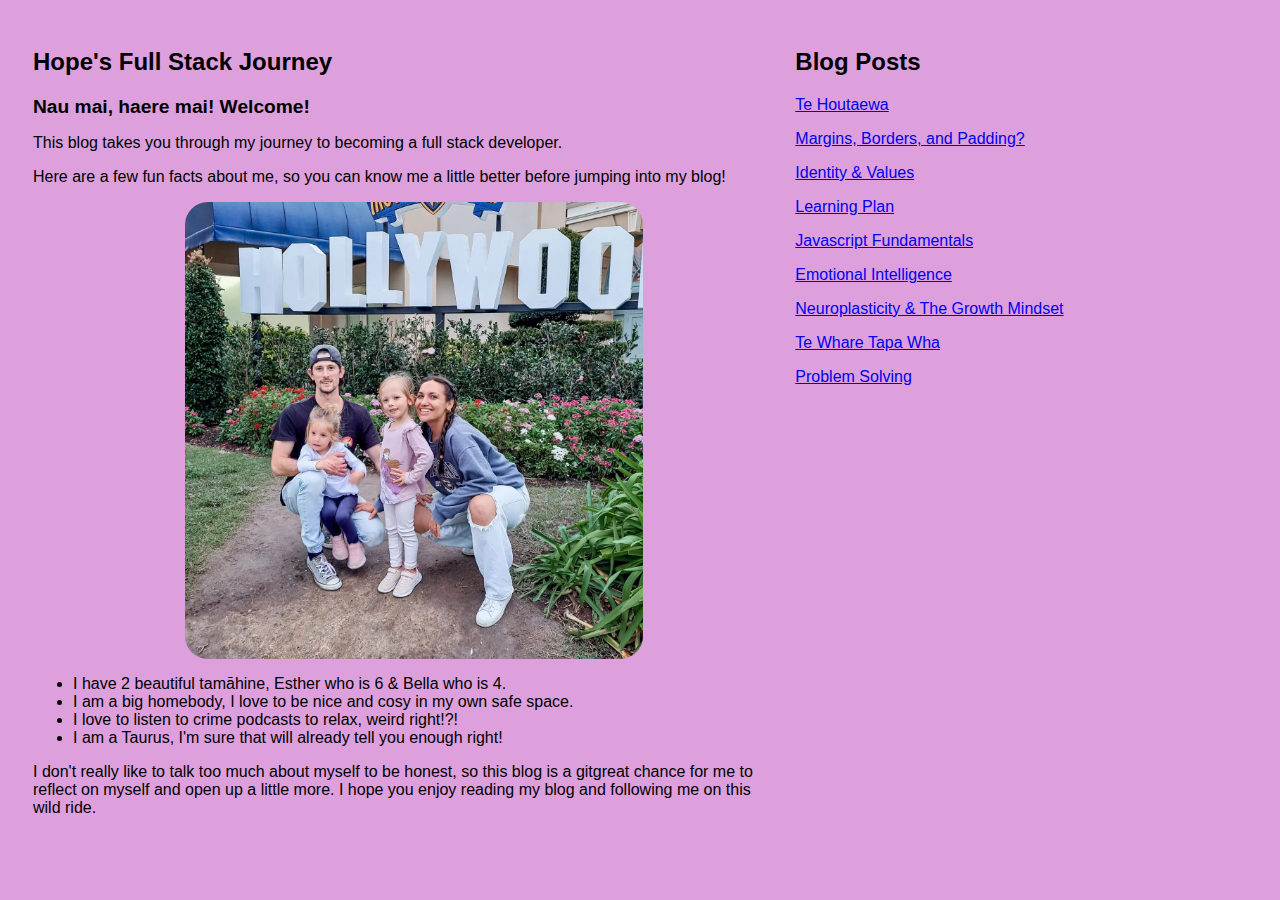
<file: index.html>
<!DOCTYPE html>
<html lang="en">
    <head>
        <meta charset="UTF-8">
        <meta name="viewport" content="width=device-width, initial-scale=1.0">
        <link href="../styles/main.css" rel="stylesheet" type="text/css">
        <title>Hope's Blog</title>
    </head>
    <link rel="stylesheet" href="styles/main.css">
<div class="row">
  <div class="column left">
    <h2>Hope's Full Stack Journey</h2>
    <body id="welcome-text">
    <h1>Nau mai, haere mai! Welcome!</h1> 
    <p>This blog takes you through my journey to becoming a full stack developer.</p>
    <p>Here are a few fun facts about me, so you can know me a little better before jumping into my blog!</p>
      <img class="center" id="familyphoto" src="images/whanau.jpg.jpg"  alt="Family Photo">
    <ul>
  <li>I have 2 beautiful tamāhine, Esther who is 6 & Bella who is 4.</li>
  <li>I am a big homebody, I love to be nice and cosy in my own safe space.</li>
  <li>I love to listen to crime podcasts to relax, weird right!?!</li>
  <li>I am a Taurus, I'm sure that will already tell you enough right!</li>
    </ul>
<p>I don't really like to talk too much about myself to be honest, 
  so this blog is a gitgreat chance for me to reflect on myself and open up a little more.
I hope you enjoy reading my blog and following me on this wild ride.</p>
  </body>
  </div>

  <div class="column right">
<h2>Blog Posts</h2>
  <p>
  <a href="blog/te-houtaewa-template.html"> Te Houtaewa </a>
  </p>
  <p>
  <a href="blog/html--css.html">Margins, Borders, and Padding?</a>
</p>
<p>
  <a href="blog/identity-values.html">Identity & Values</a>
</p>
<p>
  <a href="blog/learning-plan.html">Learning Plan</a>
</p>
<p>
  <a href="blog/js-fundamentals.html">Javascript Fundamentals</a>
 </p>
 <p>
  <a href="blog/emotional-intelligence.html">Emotional Intelligence</a>
 </p>
 <p>
  <a href="blog/neuroplasticity.html">Neuroplasticity & The Growth Mindset</a>
 </p>

 <p>
  <a href="blog/te-whare-tapa-wha.html">Te Whare Tapa Wha</a>
 </p>

 <p>
  <a href="blog/problem-solving.html">Problem Solving</a>
 </p>
</div>
</div>

<footer></footer>
</html>
</file>
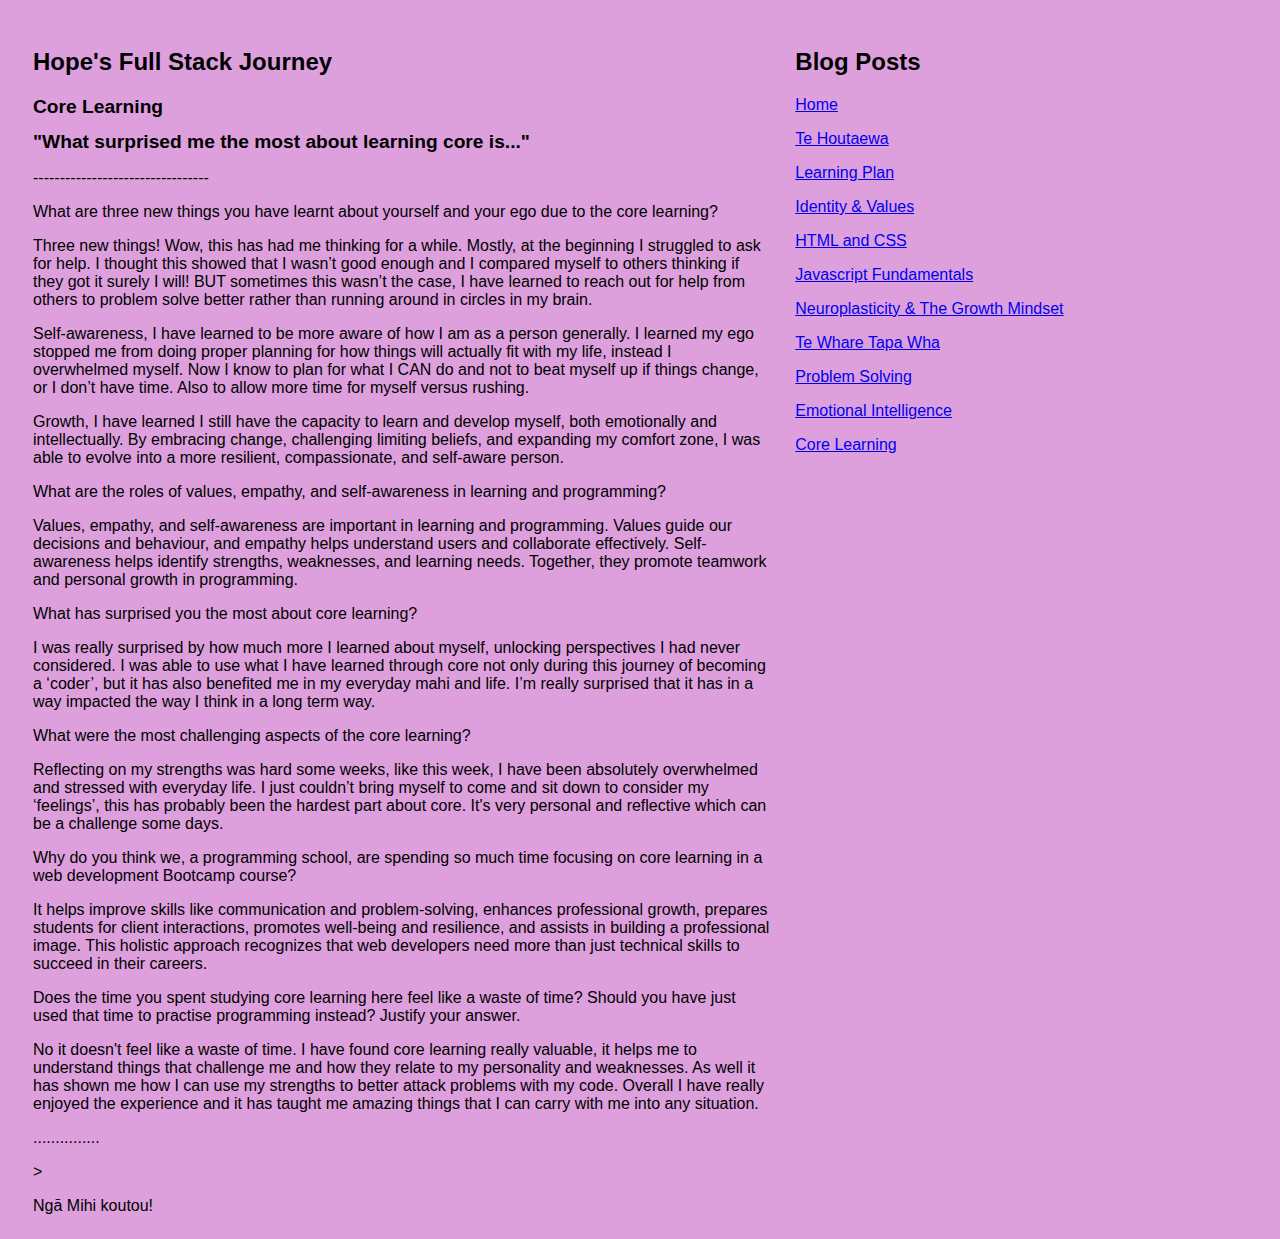
<file: blog/core-learning.html>
<!DOCTYPE html>
<html lang="en">
    <head>
        <meta charset="UTF-8">
        <meta name="viewport" content="width=device-width, initial-scale=1.0">
        <link href="../styles/main.css" rel="stylesheet" type="text/css">
        <title>Core Learning</title>
    </head>
<div class="row">
  <div class="column left">
    <h2>Hope's Full Stack Journey</h2>
    </head>
    <body id="welcome-text">
    <h1>Core Learning</h1> 
    <h1>"What surprised me the most about learning core is..."</h1>
    <p>---------------------------------</p>
    <p>What are three new things you have learnt about yourself and your ego due to the core learning?
    </p>
    <p>Three new things! Wow, this has had me thinking for a while. Mostly, at the beginning I struggled to ask for help. I thought this showed that I wasn’t good enough and I compared myself to others thinking if they got it surely I will! BUT sometimes this wasn’t the case, I have learned to reach out for help from others to problem solve better rather than running around in circles in my brain.
    </p>
    <p>Self-awareness, I have learned to be more aware of how I am as a person generally. I learned my ego stopped me from doing proper planning for how things will actually fit with my life, instead I overwhelmed myself. Now I know to plan for what I CAN do and not to beat myself up if things change, or I don’t have time. Also to allow more time for myself versus rushing.</p>
    <p>Growth, I have learned I still have the capacity to learn and develop myself, both emotionally and intellectually. By embracing change, challenging limiting beliefs, and expanding my comfort zone, I was able to evolve into a more resilient, compassionate, and self-aware person.
    </p>
    <p>What are the roles of values, empathy, and self-awareness in learning and programming?</p>
    <p>Values, empathy, and self-awareness are important in learning and programming. Values guide our decisions and behaviour, and empathy helps understand users and collaborate effectively. Self-awareness helps identify strengths, weaknesses, and learning needs. Together, they promote teamwork and personal growth in programming.
    </p>
      <p>What has surprised you the most about core learning?</p>
      <p>I was really surprised by how much more I learned about myself, unlocking perspectives I had never considered. I was able to use what I have learned through core not only during this journey of becoming a ‘coder’, but it has also benefited me in my everyday mahi and life. I’m really surprised that it has in a way impacted the way I think in a long term way.</p>
  <p>What were the most challenging aspects of the core learning?</p>
  <p>Reflecting on my strengths was hard some weeks, like this week, I have been absolutely overwhelmed and stressed with everyday life. I just couldn’t bring myself to come and sit down to consider my ‘feelings’, this has probably been the hardest part about core. It's very personal and reflective which can be a challenge some days.</p>
  <p>Why do you think we, a programming school, are spending so much time focusing on core learning in a web development Bootcamp course?</p>
  <p>It helps improve skills like communication and problem-solving, enhances professional growth, prepares students for client interactions, promotes well-being and resilience, and assists in building a professional image. This holistic approach recognizes that web developers need more than just technical skills to succeed in their careers.</p>
  <p>Does the time you spent studying core learning here feel like a waste of time? Should you have just used that time to practise programming instead? Justify your answer.</p>
  <p>No it doesn't feel like a waste of time. I have found core learning really valuable, it helps me to understand things that challenge me and how they relate to my personality and weaknesses. As well it has shown me how I can use my strengths to better attack problems with my code. Overall I have really enjoyed the experience and it has taught me amazing things that I can carry with me into any situation.</p>
  <p>...............</p>> 
  <p>
    
  </p>


<p>Ngā Mihi koutou!</p>

  </div>

  <div class="column right">
<h2>Blog Posts</h2>
  <p>
      <a href="../index.html"> Home </a>
  </p>
  <p>
      <a href="te-houtaewa-template.html"> Te Houtaewa </a>
    </p>
    <p>
      <a href="learning-plan.html">Learning Plan</a>
    </p>
   <p>
    <a href="identity-values.html">Identity & Values</a>
   </p>
   <p>
    <a href="html--css.html">HTML and CSS</a>
   </p>
   <p>
    <a href="js-fundamentals.html">Javascript Fundamentals</a>
   </p>
   <p>
    <a href="neuroplasticity.html">Neuroplasticity & The Growth Mindset</a>
   </p>
   <p>
    <a href="te-whare-tapa-wha.html">Te Whare Tapa Wha</a>
   </p>

   <p>
    <a href="problem-solving.html">Problem Solving</a>
   </p>

   <p>
    <a href="emotional-intelligence.html">Emotional Intelligence</a>
   </p>
   <p>
    <a href="git-commands.html">Core Learning</a>
   </p>
</div>
</body>
</html>

<footer></footer>
</html>
</file>
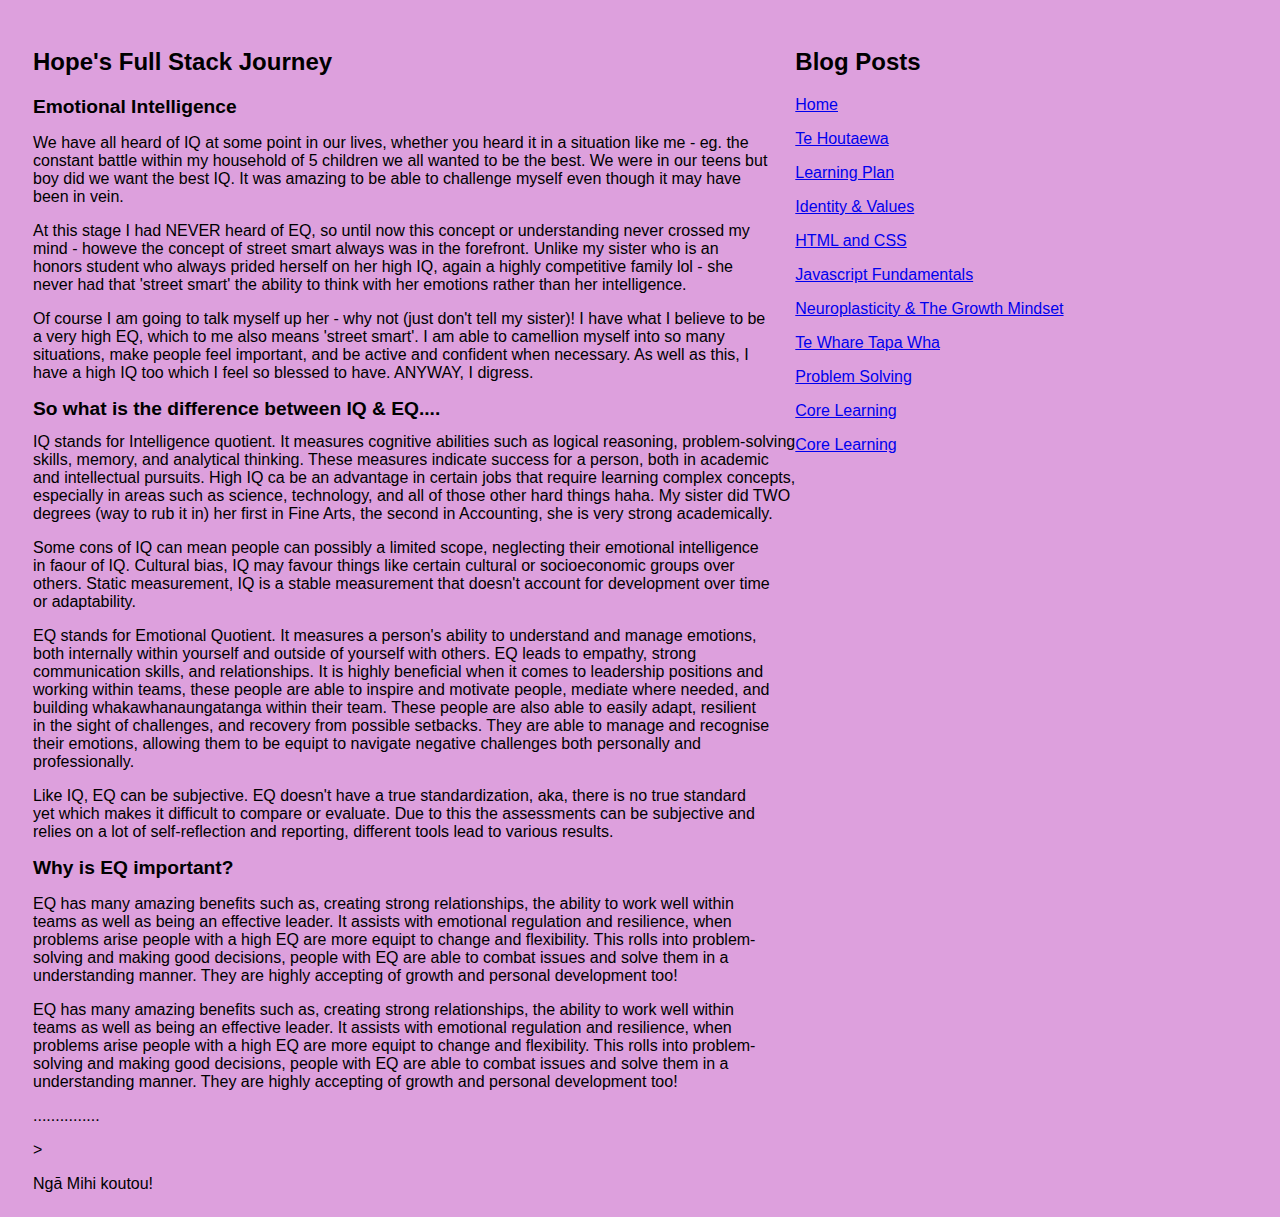
<file: blog/emotional-intelligence.html>
<!DOCTYPE html>
<html lang="en">
    <head>
        <meta charset="UTF-8">
        <meta name="viewport" content="width=device-width, initial-scale=1.0">
        <link href="../styles/main.css" rel="stylesheet" type="text/css">
        <title>Emotional Intelligence</title>
    </head>
<div class="row">
  <div class="column left">
    <h2>Hope's Full Stack Journey</h2>
    </head>
    <body id="welcome-text">
    <h1>Emotional Intelligence</h1> 
    <p>We have all heard of IQ at some point in our lives, whether you
      heard it in a situation like me - eg. the constant battle within my household
      of 5 children we all wanted to be the best. We were in our teens but boy did
      we want the best IQ. It was amazing to be able to challenge myself
      even though it may have been in vein.
    <p>At this stage I had NEVER heard of EQ, so until now this concept or understanding never
      crossed my mind - howeve the concept of street smart always was in the forefront.
      Unlike my sister who is an honors student who always prided herself on her high IQ,
      again a highly competitive family lol - she never had that 'street smart' 
      the ability to think with her emotions rather than her intelligence.
    </p>
    <p>Of course I am going to talk myself up her - why not (just don't tell my sister)!
      I have what I believe to be a very high EQ, which to me also means 'street smart'.
      I am able to camellion myself into so many situations, make people feel important,
      and be active and confident when necessary. As well as this, I have a high IQ too which I feel so blessed to have.
      ANYWAY, I digress.
    </p>
    <h1>So what is the difference between IQ & EQ....</h1>
      IQ stands for Intelligence quotient. It measures cognitive abilities such as logical reasoning, problem-solving skills,
      memory, and analytical thinking. These measures indicate success for a person, both in academic and intellectual pursuits.
      High IQ ca be an advantage in certain jobs that require learning complex concepts, especially in areas such as
      science, technology, and all of those other hard things haha. My sister did TWO degrees (way to rub it in) her first in Fine Arts,
      the second in Accounting, she is very strong academically.
    </p>
    <p>Some cons of IQ can mean people can possibly a limited scope, neglecting their emotional intelligence in faour of IQ.
      Cultural bias, IQ may favour things like certain cultural or socioeconomic groups over others. Static measurement, IQ is a stable measurement
      that doesn't account for development over time or adaptability.
    </p>
    <p>EQ stands for Emotional Quotient. It measures a person's ability to understand and manage emotions, both
      internally within yourself and outside of yourself with others. EQ leads to empathy, strong communication skills, and relationships.
      It is highly beneficial when it comes to leadership positions and working within teams, these people are able to
      inspire and motivate people, mediate where needed, and building whakawhanaungatanga within their team.
      These people are also able to easily adapt, resilient in the sight of challenges, and recovery from possible setbacks.
      They are able to manage and recognise their emotions, allowing them to be equipt to navigate negative challenges both personally and professionally.
    </p>
    <p>Like IQ, EQ can be subjective. EQ doesn't have a true standardization, aka, there is no true standard yet which makes it difficult to compare or evaluate.
      Due to this the assessments can be subjective and relies on a lot of self-reflection and reporting, different tools lead to various results.
    </p>
  <h1>Why is EQ important?</h1>  
      <p>EQ has many amazing benefits such as, creating strong relationships, the ability to work well within teams as well as being an effective leader.
        It assists with emotional regulation and resilience, when problems arise people with a high EQ are more equipt to change and flexibility. This rolls into problem-solving and making good decisions,
        people with EQ are able to combat issues and solve them in a understanding manner.
        They are highly accepting of growth and personal development too!
      </p>
      <p>EQ has many amazing benefits such as, creating strong relationships, the ability to work well within teams as well as being an effective leader.
        It assists with emotional regulation and resilience, when problems arise people with a high EQ are more equipt to change and flexibility. This rolls into problem-solving and making good decisions,
        people with EQ are able to combat issues and solve them in a understanding manner.
        They are highly accepting of growth and personal development too!
      </p>
  <p>...............</p>> 
  <p>
    
  </p>


<p>Ngā Mihi koutou!</p>

  </div>

  <div class="column right">
<h2>Blog Posts</h2>
  <p>
      <a href="../index.html"> Home </a>
  </p>
  <p>
      <a href="te-houtaewa-template.html"> Te Houtaewa </a>
    </p>
    <p>
      <a href="learning-plan.html">Learning Plan</a>
    </p>
   <p>
    <a href="identity-values.html">Identity & Values</a>
   </p>
   <p>
    <a href="html--css.html">HTML and CSS</a>
   </p>
   <p>
    <a href="js-fundamentals.html">Javascript Fundamentals</a>
   </p>
   <p>
    <a href="neuroplasticity.html">Neuroplasticity & The Growth Mindset</a>
   </p>
   <p>
    <a href="te-whare-tapa-wha.html">Te Whare Tapa Wha</a>
   </p>

   <p>
    <a href="problem-solving.html">Problem Solving</a>
   </p>
   <p>
    <a href="core-learning.html">Core Learning</a>
   </p>
   <p>
    <a href="git-commands.html">Core Learning</a>
   </p>
</div>
</body>
</html>

<footer></footer>
</html>
</file>
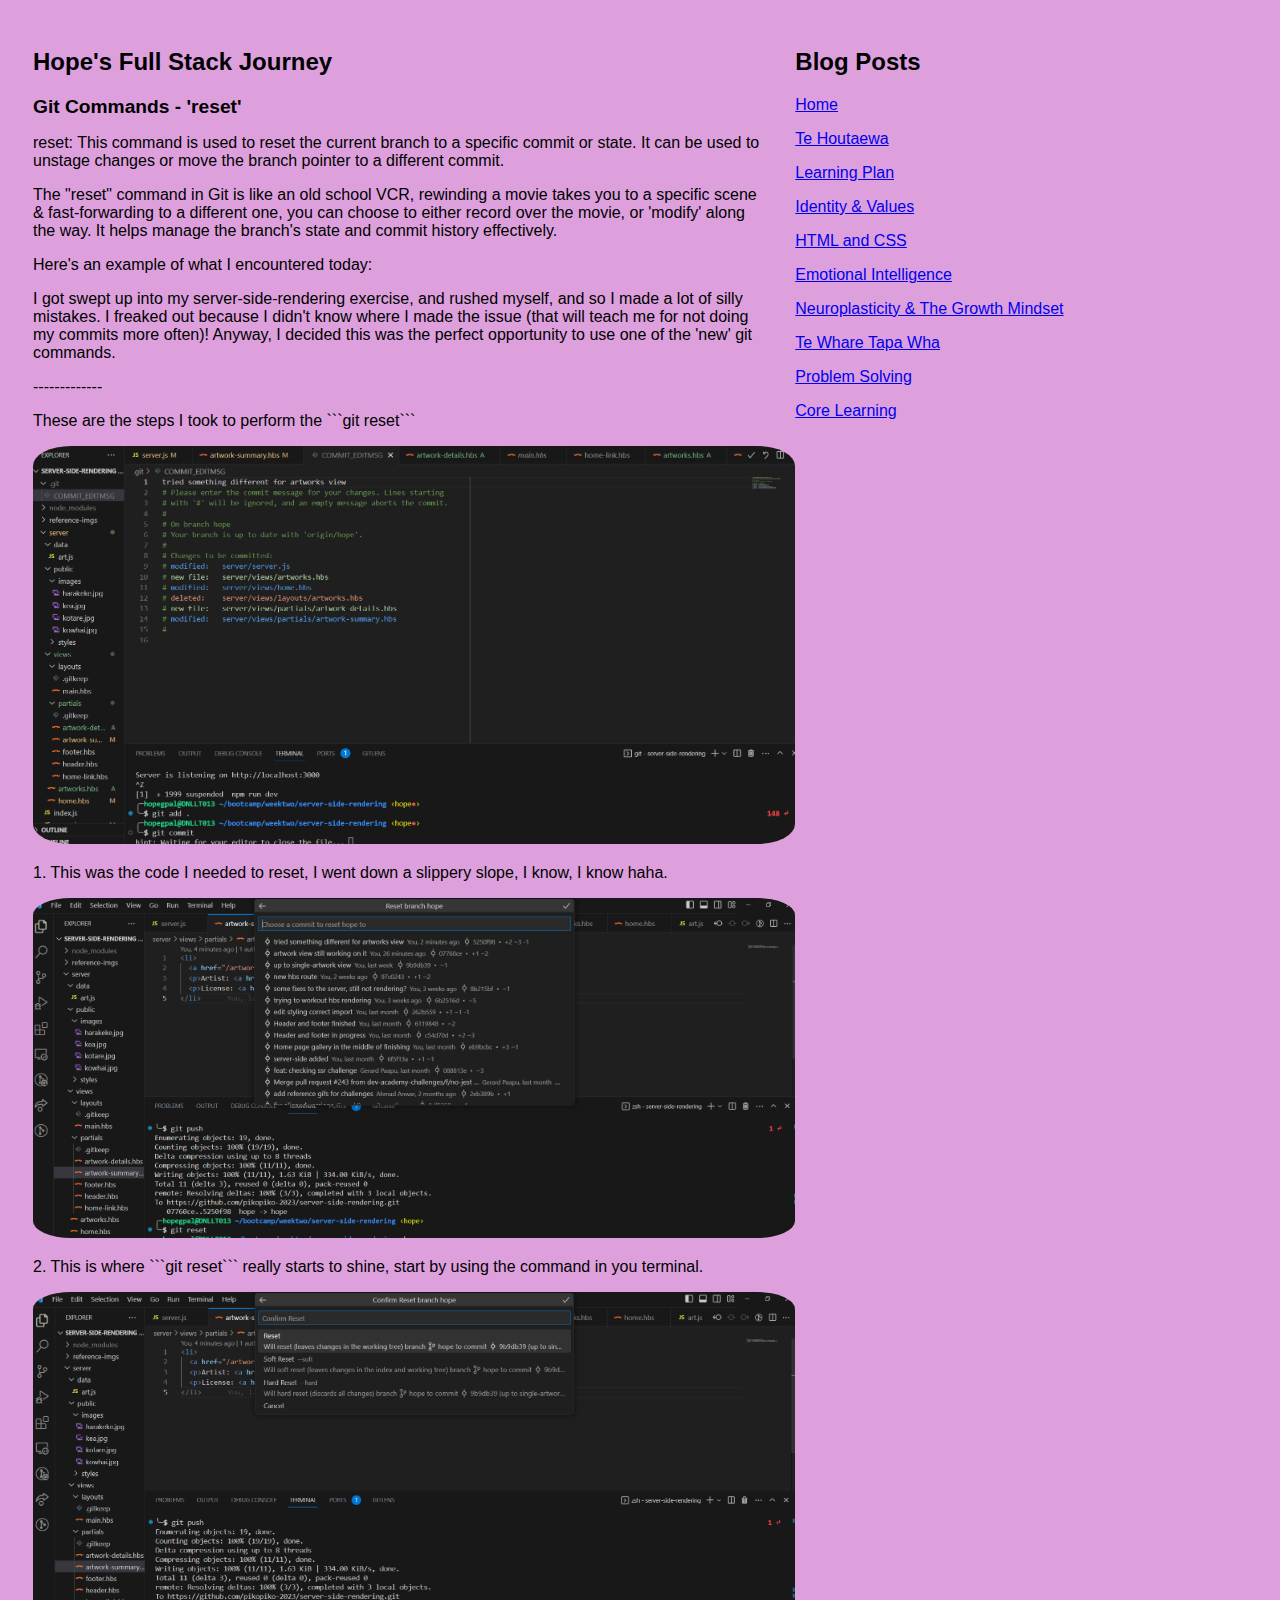
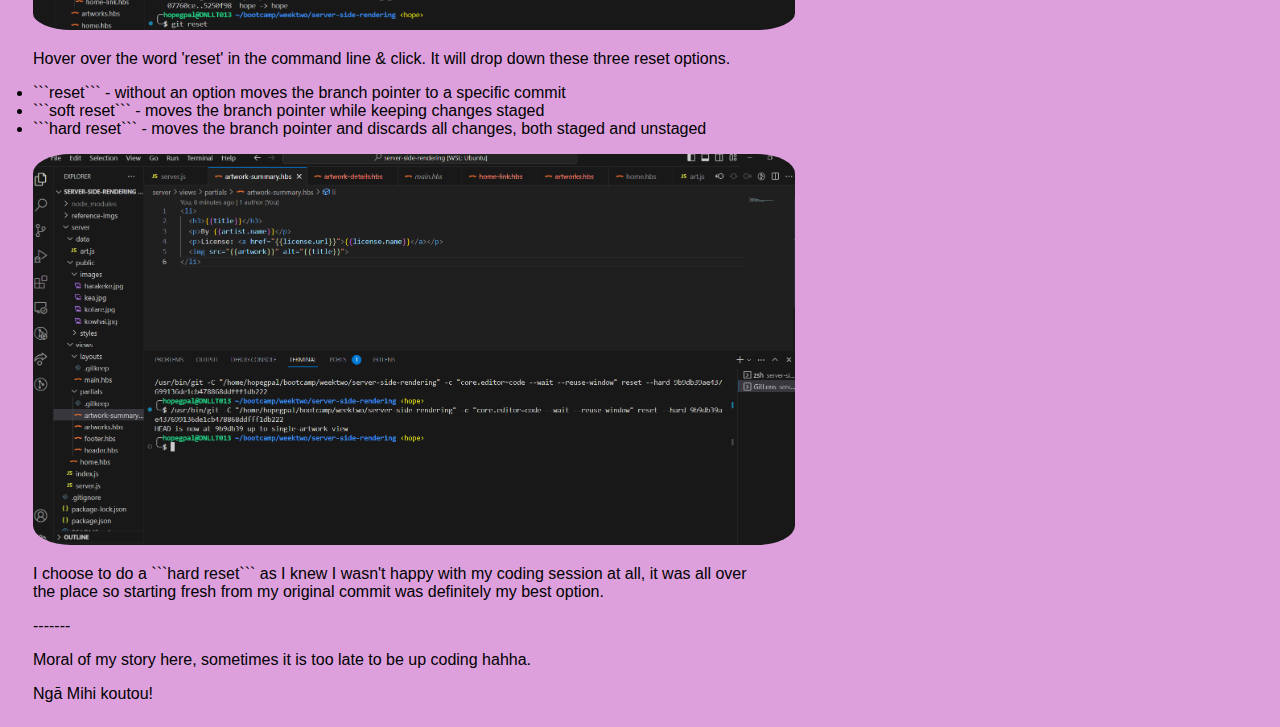
<file: blog/git-commands.html>
<!DOCTYPE html>
<html lang="en">
    <head>
        <meta charset="UTF-8">
        <meta name="viewport" content="width=device-width, initial-scale=1.0">
        <link href="../styles/main.css" rel="stylesheet" type="text/css">
        <title>Javascript Fundamentals</title>
    </head>
<div class="row">
  <div class="column left">
    <h2>Hope's Full Stack Journey</h2>
    </head>
    <body id="welcome-text">
    <h1>Git Commands - 'reset'</h1> 
    <p>reset: This command is used to reset the current branch to a specific commit or state. 
      It can be used to unstage changes or move the branch pointer to a different commit.
    </p>
    <p>The "reset" command in Git is like an old school VCR, rewinding a movie takes you to a specific scene & 
      fast-forwarding to a different one, you can choose to either record over the movie, or 'modify' along the way. 
      It helps manage the branch's state and commit history effectively.</p>
      <p>Here's an example of what I encountered today:</p>
      <p>I got swept up into my server-side-rendering exercise, and rushed myself, and so I made a lot of silly mistakes.
        I freaked out because I didn't know where I made the issue (that will teach me for not doing my commits more often)!
        Anyway, I decided this was the perfect opportunity to use one of the 'new' git commands.
      </p>        
      <p>-------------</p>
      <p>These are the steps I took to perform the ```git reset```</p>
    <img class="centers" src="../images/git1.png" alt="Loop example">      
    <p>1. This was the code I needed to reset, I went down a slippery slope, I know, I know haha.</p>
    <img class="centers" src="../images/git2.png" alt="Loop example"> 
      <p>2. This is where ```git reset``` really starts to shine, start by using the command in you terminal.</p>
      <img class="centers" src="../images/git3.png" alt="Loop example"> 
      <p>Hover over the word 'reset' in the command line & click. It will drop down these three reset options.</p>
      <p>
        <li>```reset``` - without an option moves the branch pointer to a specific commit</li>
        <li>```soft reset``` - moves the branch pointer while keeping changes staged</li>
        <li>```hard reset``` - moves the branch pointer and discards all changes, both staged and unstaged</li>
      </p>
    <img class="centers" src="../images/git4.png" alt="Loop example">       
    <p>I choose to do a ```hard reset``` as I knew I wasn't happy with my coding session at all, it was all over the place 
      so starting fresh from my original commit was definitely my best option.
    </p>
<p> ------- </p>
<p>Moral of my story here, sometimes it is too late to be up coding hahha.</p>
<p>Ngā Mihi koutou!</p>

  </div>

  <div class="column right">
<h2>Blog Posts</h2>
  <p>
      <a href="../index.html"> Home </a>
  </p>
  <p>
      <a href="te-houtaewa-template.html"> Te Houtaewa </a>
    </p>
    <p>
      <a href="learning-plan.html">Learning Plan</a>
    </p>
   <p>
    <a href="identity-values.html">Identity & Values</a>
   </p>
   <p>
    <a href="html--css.html">HTML and CSS</a>
   </p>
   <p>
    <a href="emotional-intelligence.html">Emotional Intelligence</a>
   </p>
   <p>
    <a href="neuroplasticity.html">Neuroplasticity & The Growth Mindset</a>
   </p>
   <p>
    <a href="te-whare-tapa-wha.html">Te Whare Tapa Wha</a>
   </p>

   <p>
    <a href="problem-solving.html">Problem Solving</a>
   </p>
   <p>
    <a href="core-learning.html">Core Learning</a>
   </p>
</div>
</body>
</html>

<footer></footer>
</html>
</file>
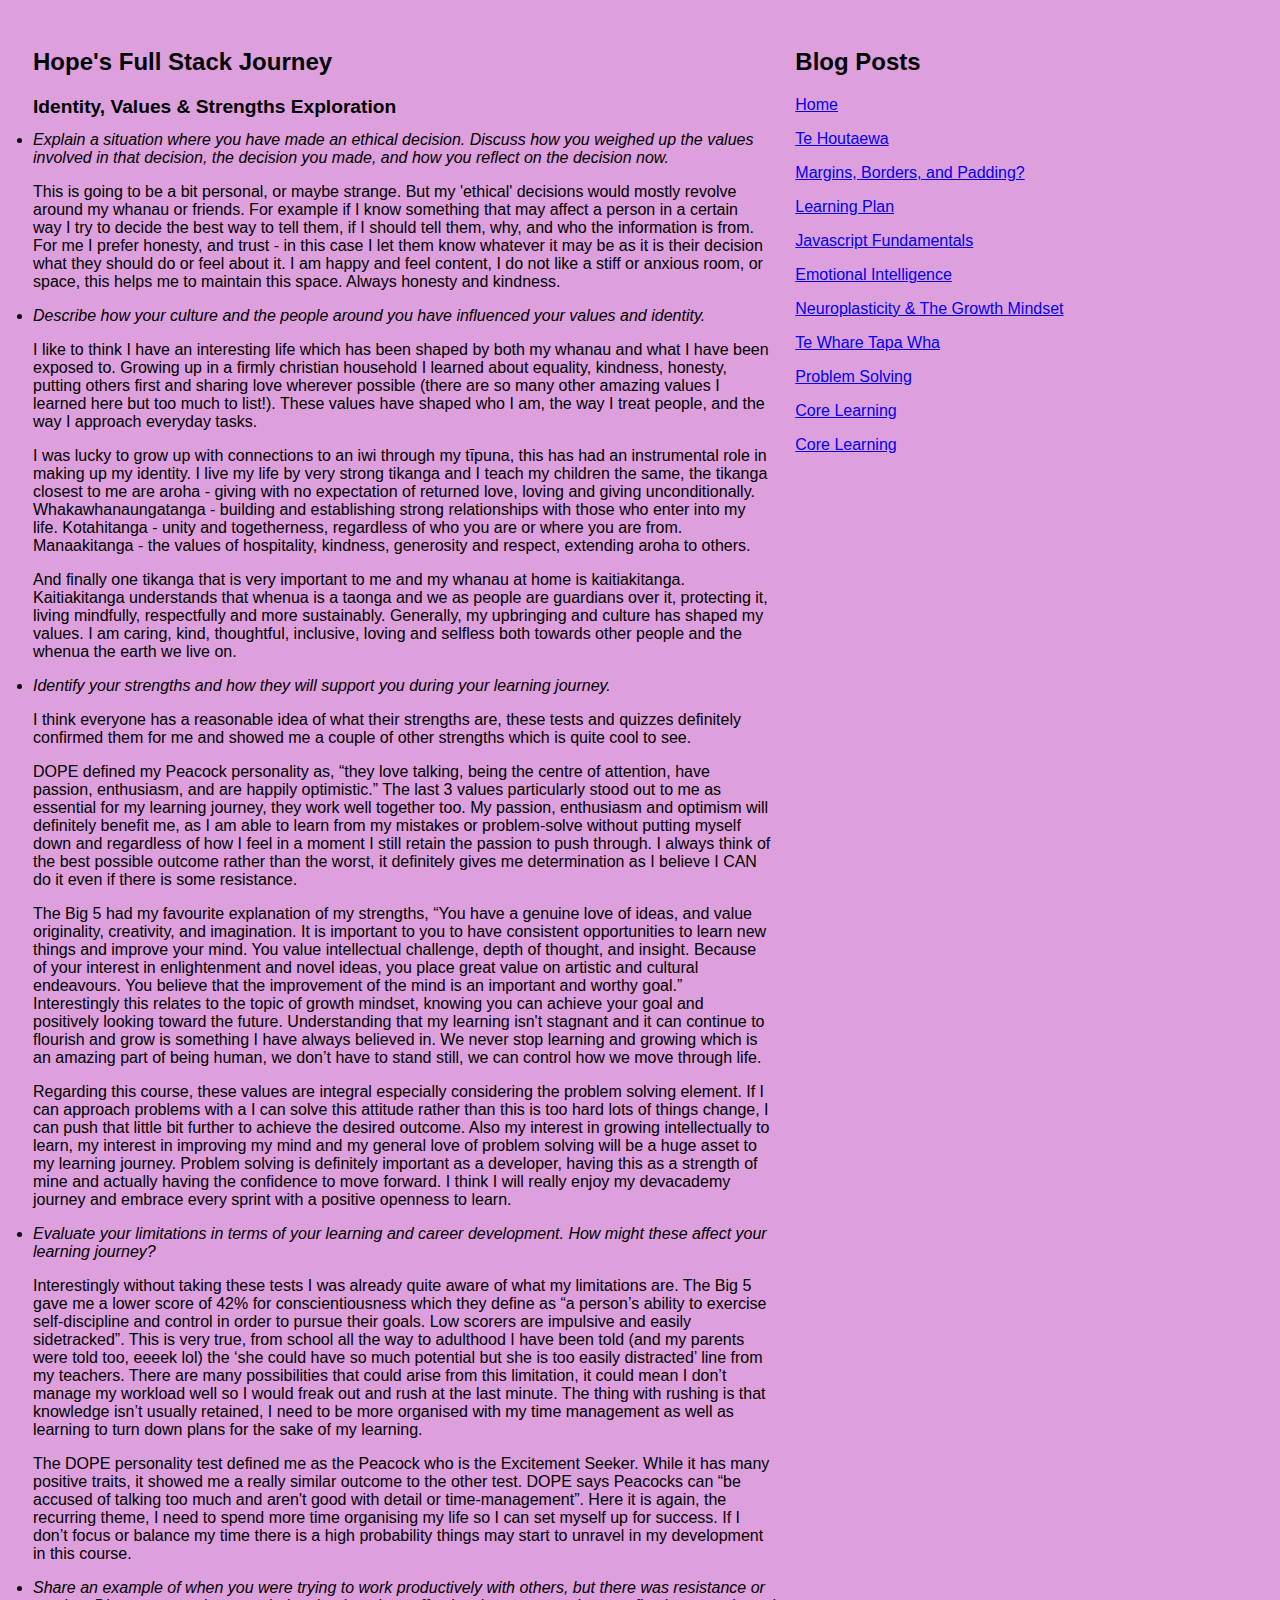
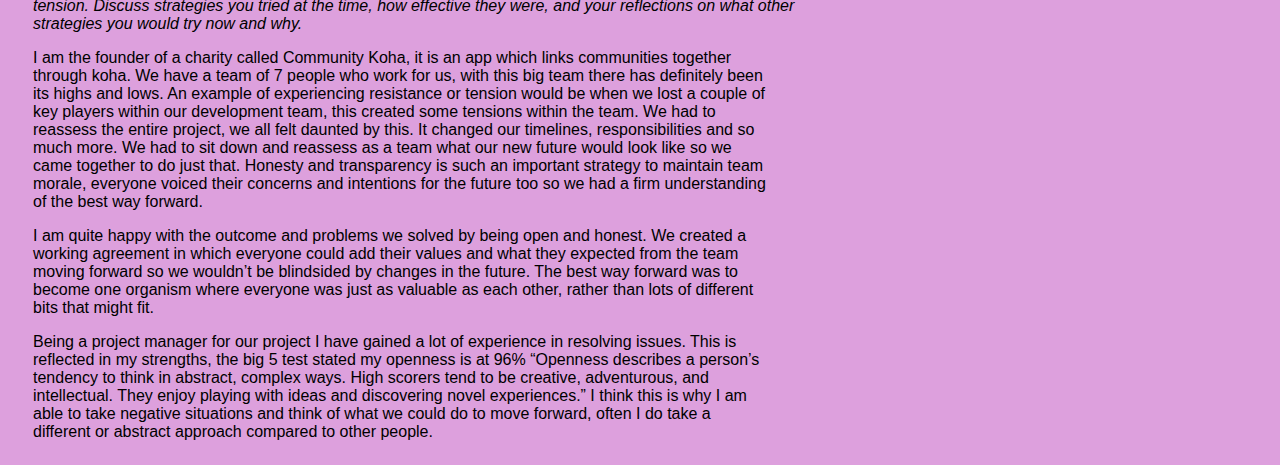
<file: blog/identity-values.html>
<!DOCTYPE html>
<html lang="en">
    <head>
        <meta charset="UTF-8">
        <meta name="viewport" content="width=device-width, initial-scale=1.0">
        <link href="../styles/main.css" rel="stylesheet" type="text/css">
        <title>Identity & Values</title>
    </head>
    <body>
      <div class="row">
        <div class="column left">
          <h2>Hope's Full Stack Journey</h2>
          <body id="welcome-text">
          <h1>Identity, Values & Strengths Exploration</h1> 
          <li class="it-text">
            Explain a situation where you have made an ethical decision. Discuss how you weighed up the values involved in that decision, the decision you made, and how you reflect on the decision now.
          </li> 
          <p>This is going to be a bit personal, or maybe strange. But my 'ethical' decisions would mostly revolve around my whanau or friends.
            For example if I know something that may affect a person in a certain way I try to decide the best way to tell them, if I should tell them,
            why, and who the information is from. For me I prefer honesty, and trust - in this case I let them know whatever it may be as it is their decision what they should do or feel about it.
            I am happy and feel content, I do not like a stiff or anxious room, or space, this helps me to maintain this space. Always honesty and kindness.
</p>          
            <li class="it-text">
            Describe how your culture and the people around you have influenced your values and identity.
          </li>
          <p>
            I like to think I have an interesting life which has been shaped by both my whanau and what I have been exposed to. Growing up in a firmly christian household I learned about equality, kindness, honesty, putting others first and sharing love wherever possible (there are so many other amazing values I learned here but too much to list!). These values have shaped who I am, the way I treat people, and the way I approach everyday tasks. 
          </p>
          <p>
            I was lucky to grow up with connections to an iwi through my tīpuna, this has had an instrumental role in making up my identity. I live my life by very strong tikanga and I teach my children the same, the tikanga closest to me are aroha - giving with no expectation of returned love, loving and giving unconditionally. Whakawhanaungatanga - building and establishing strong relationships with those who enter into my life. Kotahitanga - unity and togetherness, regardless of who you are or where you are from. Manaakitanga -  the values of hospitality, kindness, generosity and respect, extending aroha to others. 
          </p>
          <p>
            And finally one tikanga that is very important to me and my whanau at home is kaitiakitanga. Kaitiakitanga understands that whenua is a taonga and we as people are guardians over it, protecting it, living mindfully, respectfully and more sustainably.
Generally, my upbringing and culture has shaped my values. I am caring, kind, thoughtful, inclusive, loving and selfless both towards other people and the whenua the earth we live on.
          </p>
          <li class="it-text">
            Identify your strengths and how they will support you during your learning journey.
          </li>
          <p>
            I think everyone has a reasonable idea of what their strengths are, these tests and quizzes definitely confirmed them for me and showed me a couple of other strengths which is quite cool to see.
          </p>
          <p>
            DOPE defined my Peacock personality as, “they love talking, being the centre of attention, have passion, enthusiasm, and are happily optimistic.” The last 3 values particularly stood out to me as essential for my learning journey, they work well together too. My passion, enthusiasm and optimism will definitely benefit me, as I am able to learn from my mistakes or problem-solve without putting myself down and regardless of how I feel in a moment I still retain the passion to push through. I always think of the best possible outcome rather than the worst, it definitely gives me determination as I believe I CAN do it even if there is some resistance.
          </p>
          <p>
            The Big 5 had my favourite explanation of my strengths, “You have a genuine love of ideas, and value originality, creativity, and imagination. It is important to you to have consistent opportunities to learn new things and improve your mind. You value intellectual challenge, depth of thought, and insight. Because of your interest in enlightenment and novel ideas, you place great value on artistic and cultural endeavours. You believe that the improvement of the mind is an important and worthy goal.” Interestingly this relates to the topic of growth mindset, knowing you can achieve your goal and positively looking toward the future. Understanding that my learning isn't stagnant and it can continue to flourish and grow is something I have always believed in. We never stop learning and growing which is an amazing part of being human, we don’t have to stand still, we can control how we move through life.
          </p>
          <p>
            Regarding this course, these values are integral especially considering the problem solving element. If I can approach problems with a I can solve this attitude rather than this is too hard lots of things change, I can push that little bit further to achieve the desired outcome. Also my interest in growing intellectually to learn, my interest in improving my mind and my general love of problem solving will be a huge asset to my learning journey. Problem solving is definitely important as a developer, having this as a strength of mine and actually having the confidence to move forward. I think I will really enjoy my devacademy journey and embrace every sprint with a positive openness to learn. 
          </p>
          <li class="it-text">
            Evaluate your limitations in terms of your learning and career development. How might these affect your learning journey?
          </li>
          <p>
            Interestingly without taking these tests I was already quite aware of what my limitations are. The Big 5 gave me a lower score of 42% for conscientiousness which they define as “a person’s ability to exercise self-discipline and control in order to pursue their goals. Low scorers are impulsive and easily sidetracked”. This is very true, from school all the way to adulthood I have been told (and my parents were told too, eeeek lol) the ‘she could have so much potential but she is too easily distracted’ line from my teachers. There are many possibilities that could arise from this limitation, it could mean I don’t manage my workload well so I would freak out and rush at the last minute. The thing with rushing is that knowledge isn’t usually retained, I need to be more organised with my time management as well as learning to turn down plans for the sake of my learning.
          </p>
          <p>
            The DOPE personality test defined me as the Peacock who is the Excitement Seeker. While it has many positive traits, it showed me a really similar outcome to the other test. DOPE says Peacocks can “be accused of talking too much and aren't good with detail or time-management”. Here it is again, the recurring theme, I need to spend more time organising my life so I can set myself up for success. If I don’t focus or balance my time there is a high probability things may start to unravel in my development in this course.
          </p>
          <li class="it-text">
            Share an example of when you were trying to work productively with others, but there was resistance or tension. Discuss strategies you tried at the time, how effective they were, and your reflections on what other strategies you would try now and why.
          </li>
          <p>
            I am the founder of a charity called Community Koha, it is an app which links communities together through koha. We have a team of 7 people who work for us, with this big team there has definitely been its highs and lows. An example of experiencing resistance or tension would be when we lost a couple of key players within our development team, this created some tensions within the team. We had to reassess the entire project, we all felt daunted by this. It changed our timelines, responsibilities and so much more. We had to sit down and reassess as a team what our new future would look like so we came together to do just that. Honesty and transparency is such an important strategy to maintain team morale, everyone voiced their concerns and intentions for the future too so we had a firm understanding of the best way forward. 
          </p>
          <p>
            I am quite happy with the outcome and problems we solved by being open and honest. We created a working agreement in which everyone could add their values and what they expected from the team moving forward so we wouldn’t be blindsided by changes in the future. The best way forward was to become one organism where everyone was just as valuable as each other, rather than lots of different bits that might fit. 
          </p>
          <p>
            Being a project manager for our project I have gained a lot of experience in resolving issues. This is reflected in my strengths, the big 5 test stated my openness is at 96% “Openness describes a person’s tendency to think in abstract, complex ways. High scorers tend to be creative, adventurous, and intellectual. They enjoy playing with ideas and discovering novel experiences.” I think this is why I am able to take negative situations and think of what we could do to move forward, often I do take a different or abstract approach compared to other people.
          </p>
               </div>
      
        <div class="column right">
      <h2>Blog Posts</h2>
      <p>
        <a href="../index.html">Home</a>
      </p>
        <p>
        <a href="te-houtaewa-template.html"> Te Houtaewa </a>
        </p>
        <p>
        <a href="html--css.html">Margins, Borders, and Padding?</a>
      </p>
     <p>
      <a href="learning-plan.html">Learning Plan</a>
     </p>
     <p>
      <a href="js-fundamentals.html">Javascript Fundamentals</a>
     </p>
     <p>
      <a href="emotional-intelligence.html">Emotional Intelligence</a>
     </p>
     <p>
      <a href="neuroplasticity.html">Neuroplasticity & The Growth Mindset</a>
     </p>
     <p>
      <a href="te-whare-tapa-wha.html">Te Whare Tapa Wha</a>
     </p>

     <p>
      <a href="problem-solving.html">Problem Solving</a>
     </p>
     <p>
      <a href="core-learning.html">Core Learning</a>
     </p>
     <p>
      <a href="git-commands.html">Core Learning</a>
     </p>
    </div>
      </div>
    </body>
</html>
</file>
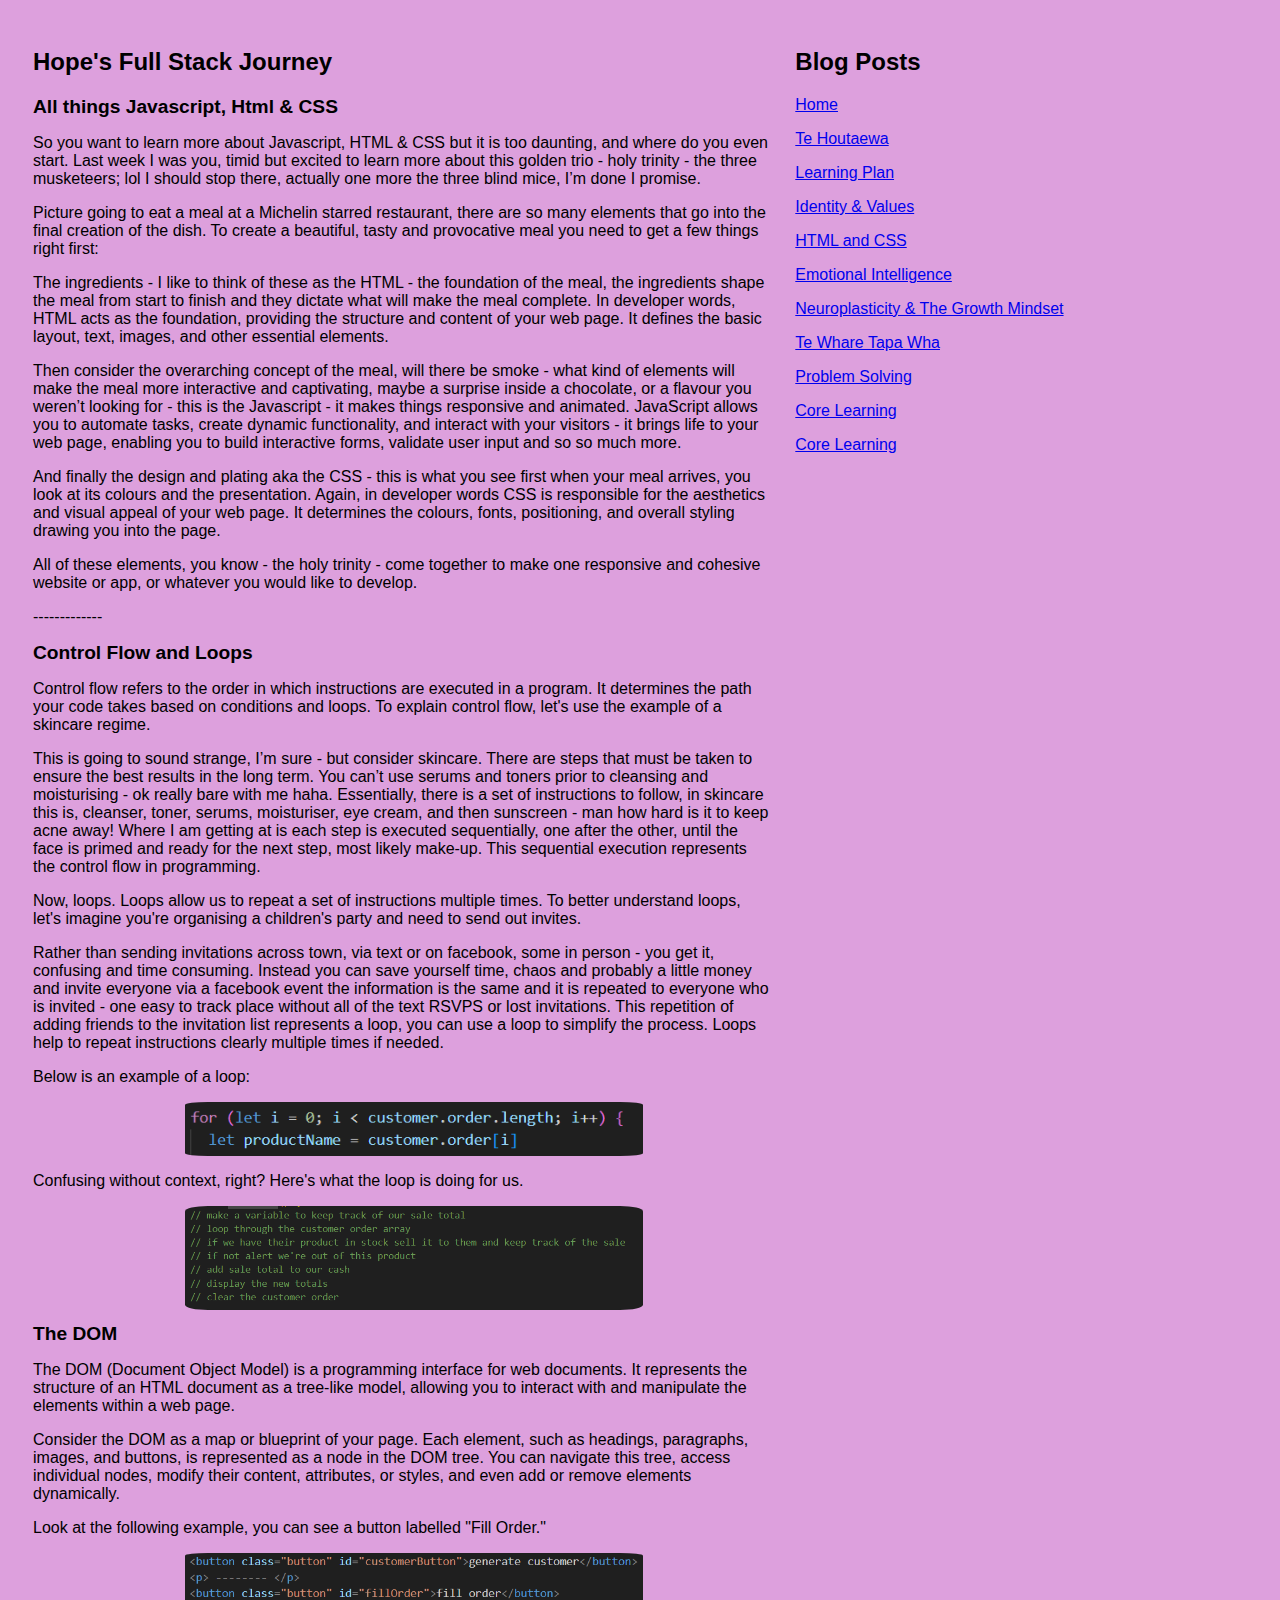
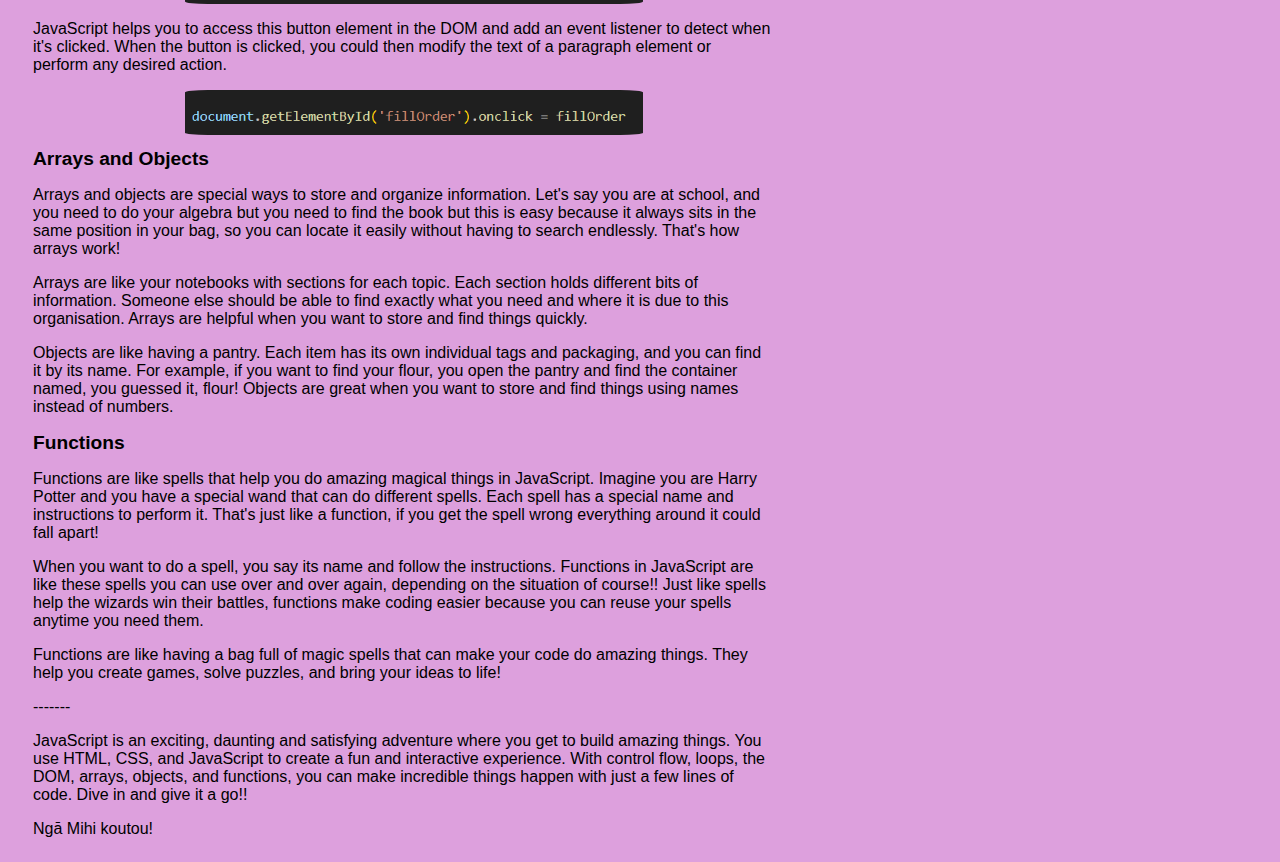
<file: blog/js-fundamentals.html>
<!DOCTYPE html>
<html lang="en">
    <head>
        <meta charset="UTF-8">
        <meta name="viewport" content="width=device-width, initial-scale=1.0">
        <link href="../styles/main.css" rel="stylesheet" type="text/css">
        <title>Javascript Fundamentals</title>
    </head>
<div class="row">
  <div class="column left">
    <h2>Hope's Full Stack Journey</h2>
    </head>
    <body id="welcome-text">
    <h1>All things Javascript, Html & CSS</h1> 
    <p>So you want to learn more about Javascript, HTML & CSS but it is too daunting, 
      and where do you even start. Last week I was you, 
      timid but excited to learn more about this golden trio - 
      holy trinity - the three musketeers; lol I should stop there, 
      actually one more the three blind mice, I’m done I promise.
    </p>
    <p>Picture going to eat a meal at a Michelin starred restaurant, 
      there are so many elements that go into the final creation of 
      the dish. To create a beautiful, tasty and provocative meal 
      you need to get a few things right first: </p>
      <p>The ingredients - I like to think of these as the HTML - 
        the foundation of the meal, the ingredients shape the meal 
        from start to finish and they dictate what will make the meal 
        complete. In developer words, HTML acts as the foundation, 
        providing the structure and content of your web page. 
        It defines the basic layout, text, images, and other 
        essential elements.</p>
      <p>Then consider the overarching concept of the meal, 
        will there be smoke - what kind of elements will make the meal 
        more interactive and captivating, maybe a surprise inside a 
        chocolate, or a flavour you weren’t looking for - this is the 
        Javascript - it makes things responsive and animated. 
        JavaScript allows you to automate tasks, create dynamic 
        functionality, and interact with your visitors - 
        it brings life to your web page, enabling you to build 
        interactive forms, validate user input and so so much more.</p>
      <p>And finally the design and plating aka the CSS - this is what 
        you see first when your meal arrives, you look at its colours 
        and the presentation. Again, in developer words CSS is 
        responsible for the aesthetics and visual appeal of your web 
        page. It determines the colours, fonts, positioning, and 
        overall styling drawing you into the page. </p>
      <p>All of these elements, you know - the holy trinity - come together to make one responsive and cohesive website or app, or whatever you would like to develop. </p>
        <p>-------------</p>
  <h1>Control Flow and Loops</h1>  
      <p>Control flow refers to the order in which instructions are 
        executed in a program. It determines the path your code 
        takes based on conditions and loops. To explain control 
        flow, let's use the example of a skincare regime.</p>
      <p>This is going to sound strange, I’m sure - 
        but consider skincare. There are steps that must be taken 
        to ensure the best results in the long term. You can’t use 
        serums and toners prior to cleansing and moisturising - 
        ok really bare with me haha. Essentially, there is a set of 
        instructions to follow, in skincare this is, cleanser, toner,
         serums, moisturiser, eye cream, and then sunscreen - 
         man how hard is it to keep acne away! Where I am getting at 
         is each step is executed sequentially, one after the other, 
         until the face is primed and ready for the next step, most 
         likely make-up. This sequential execution represents the 
         control flow in programming.
      </p>
      <p>Now, loops. Loops allow us to repeat a set of instructions
         multiple times. To better understand loops, let's imagine
          you're organising a children's party and need to send out
           invites.</p>
      <p>Rather than sending invitations across town, via text or on 
        facebook, some in person - you get it, confusing and time 
        consuming. Instead you can save yourself time, chaos and 
        probably a little money and invite everyone via a facebook 
        event the information is the same and it is repeated to 
        everyone who is invited - one easy to track place without 
        all of the text RSVPS or lost invitations. This repetition 
        of adding friends to the invitation list represents a loop, 
        you can use a loop to simplify the process. Loops help to 
        repeat instructions clearly multiple times if needed.</p>
        <p> Below is an example of a loop:</p>
    <img class="center" src="../images/Screenshot 2023-06-02 125209.png" alt="Loop example">
      <p>Confusing without context, right? Here's what the loop is doing for us.</p>
    <img class="center" src="../images/Screenshot 2023-06-02 125750.png" alt="Loop meaning">
<h1>The DOM</h1>
<p>The DOM (Document Object Model) is a programming interface for web documents. It represents the structure of an HTML document as a tree-like model, allowing you to interact with and manipulate the elements within a web page.</p>
<p>Consider the DOM as a map or blueprint of your page. Each element, such as headings, paragraphs, images, and buttons, is represented as a node in the DOM tree. You can navigate this tree, access individual nodes, modify their content, attributes, or styles, and even add or remove elements dynamically.</p> 
<p>Look at the following example, you can see a button labelled "Fill Order." </p>  
<img class="center" src="../images/Screenshot 2023-06-02 122416.png" alt="Button">
<p>JavaScript helps you to access this button element in the DOM and add an event listener to detect when it's clicked. When the button is clicked, you could then modify the text of a paragraph element or perform any desired action.</p>
<img class="center" src="../images/Screenshot 2023-06-02 122359.png" alt="Document Get ID">
<h1>Arrays and Objects</h1>
<p>Arrays and objects are special ways to store and organize information. Let's say you are at school, and you need to do your algebra but you need to find the book but this is easy because it always sits in the same position in your bag, so you can locate it easily without having to search endlessly. That's how arrays work!</p>
<p>Arrays are like your notebooks with sections for each topic. Each section holds different bits of information. Someone else should be able to find exactly what you need and where it is due to this organisation. Arrays are helpful when you want to store and find things quickly.</p>
<p>Objects are like having a pantry. Each item has its own individual tags and packaging, and you can find it by its name. For example, if you want to find your flour, you open the pantry and find the container named, you guessed it, flour! Objects are great when you want to store and find things using names instead of numbers.</p>
<h1>Functions</h1>
<p>Functions are like spells that help you do amazing magical things in JavaScript. Imagine you are Harry Potter and you have a special wand that can do different spells. Each spell has a special name and instructions to perform it. That's just like a function, if you get the spell wrong everything around it could fall apart!</p>
<p>When you want to do a spell, you say its name and follow the instructions. Functions in JavaScript are like these spells you can use over and over again, depending on the situation of course!! Just like spells help the wizards win their battles, functions make coding easier because you can reuse your spells anytime you need them.</p>
<p>Functions are like having a bag full of magic spells that can make your code do amazing things. They help you create games, solve puzzles, and bring your ideas to life!</p>
<p> ------- </p>
<p>JavaScript is an exciting, daunting and satisfying adventure where you get to build amazing things. You use HTML, CSS, and JavaScript to create a fun and interactive experience. With control flow, loops, the DOM, arrays, objects, and functions, you can make incredible things happen with just a few lines of code. Dive in and give it a go!!</p>
<p>Ngā Mihi koutou!</p>

  </div>

  <div class="column right">
<h2>Blog Posts</h2>
  <p>
      <a href="../index.html"> Home </a>
  </p>
  <p>
      <a href="te-houtaewa-template.html"> Te Houtaewa </a>
    </p>
    <p>
      <a href="learning-plan.html">Learning Plan</a>
    </p>
   <p>
    <a href="identity-values.html">Identity & Values</a>
   </p>
   <p>
    <a href="html--css.html">HTML and CSS</a>
   </p>
   <p>
    <a href="emotional-intelligence.html">Emotional Intelligence</a>
   </p>
   <p>
    <a href="neuroplasticity.html">Neuroplasticity & The Growth Mindset</a>
   </p>
   <p>
    <a href="te-whare-tapa-wha.html">Te Whare Tapa Wha</a>
   </p>

   <p>
    <a href="problem-solving.html">Problem Solving</a>
   </p>
   <p>
    <a href="core-learning.html">Core Learning</a>
   </p>
   <p>
    <a href="git-commands.html">Core Learning</a>
   </p>
</div>
</body>
</html>

<footer></footer>
</html>
</file>
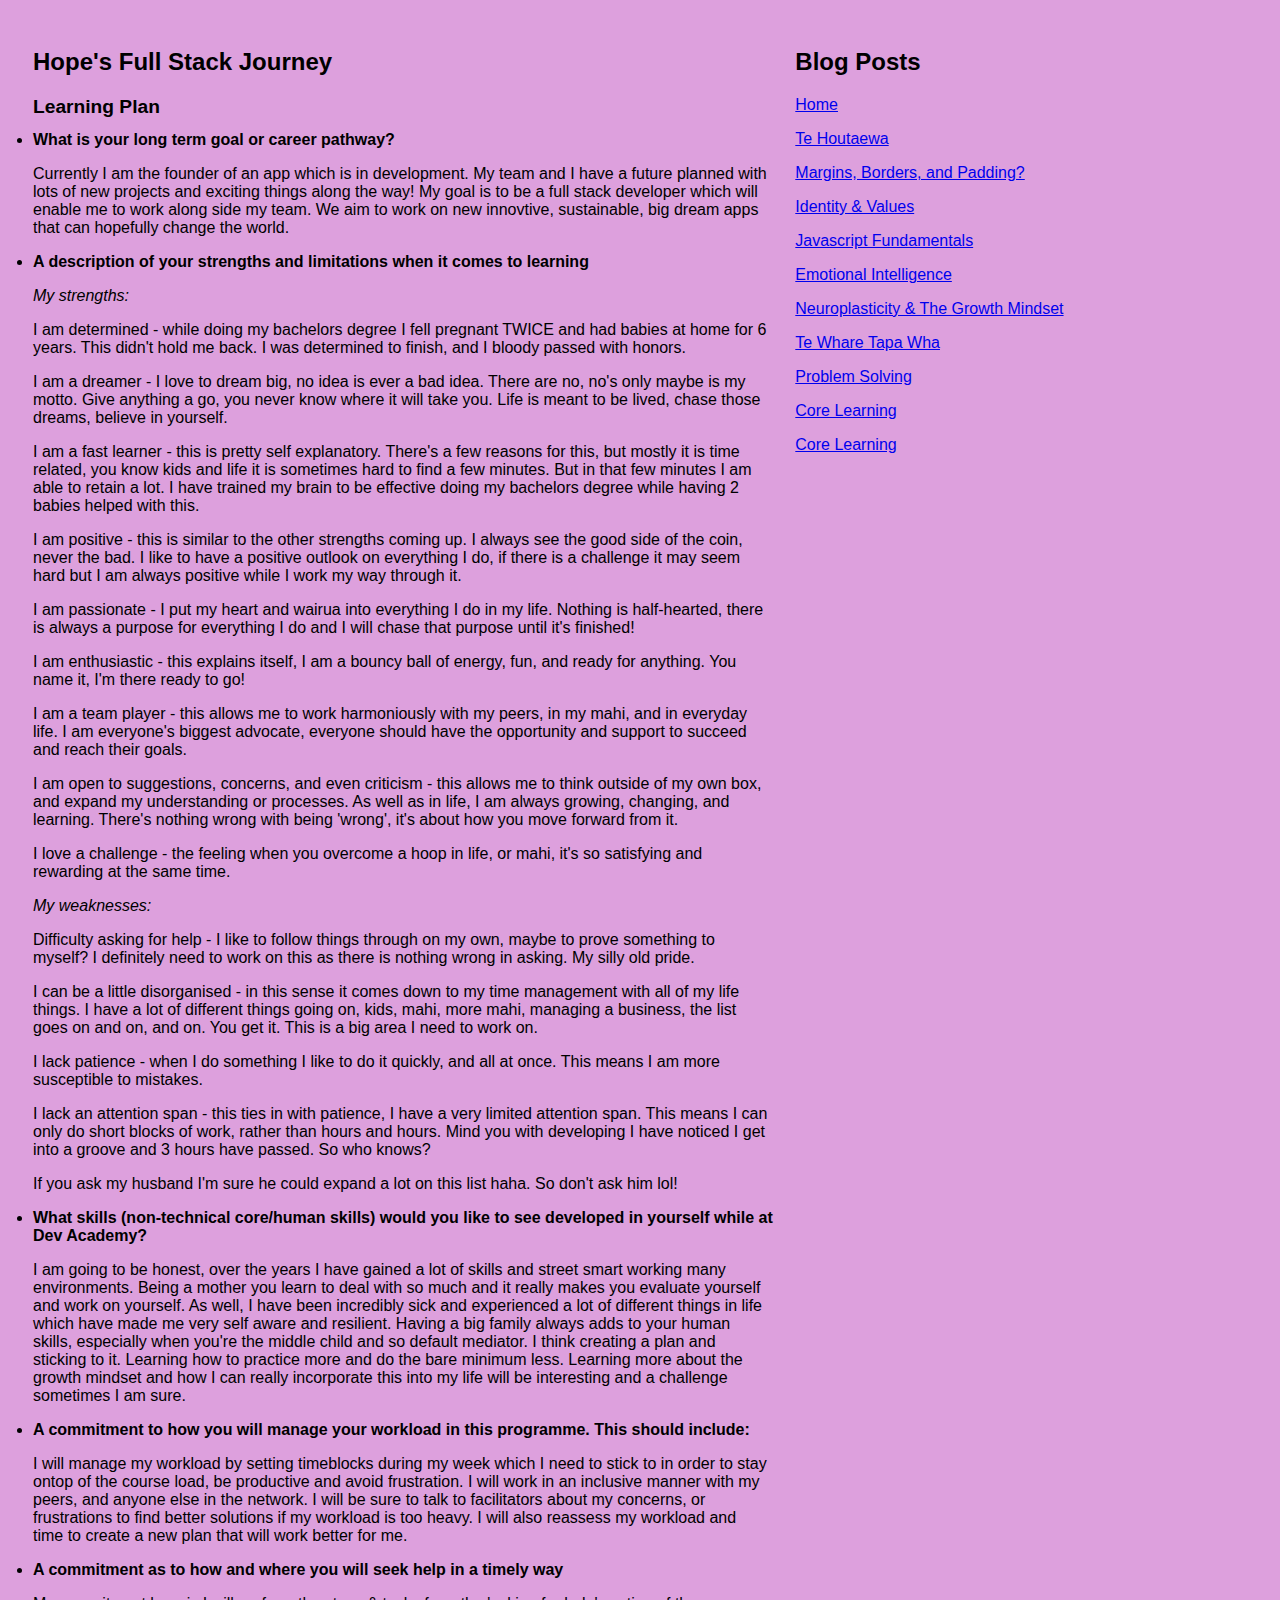
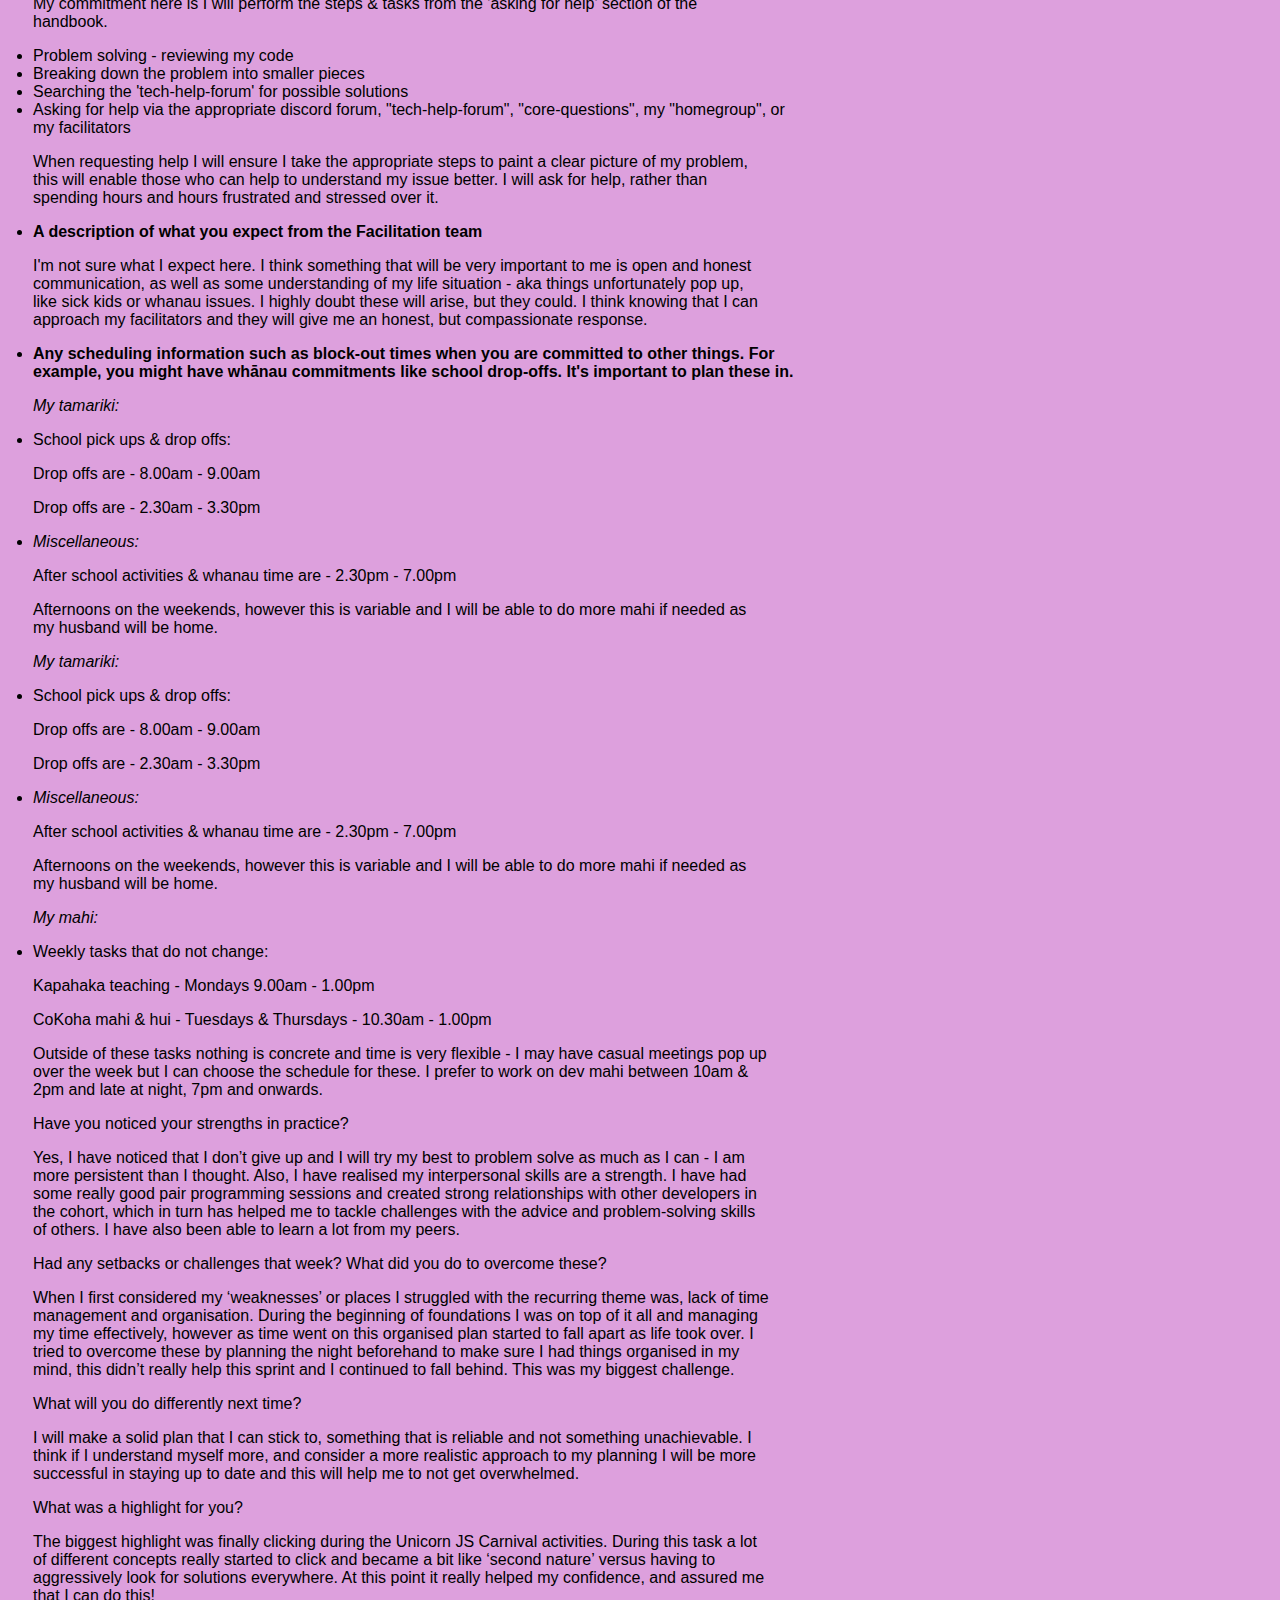
<file: blog/learning-plan.html>
<!DOCTYPE html>
<html lang="en">
    <head>
        <meta charset="UTF-8">
        <meta name="viewport" content="width=device-width, initial-scale=1.0">
        <link href="../styles/main.css" rel="stylesheet" type="text/css">
        <title>Learning Plan</title>
    </head>
    <body>
        <div class="row">
          <div class="column left">
            <h2>Hope's Full Stack Journey</h2>
            <body id="welcome-text">
            <h1>Learning Plan</h1> 
            <li class="bold-text">
              What is your long term goal or career pathway?  
                      </li> 
            <p>
Currently I am the founder of an app which is in development. My team and I have a future planned with lots of new projects and exciting things along the way!
My goal is to be a full stack developer which will enable me to work along side my team. We aim to work on new innovtive, sustainable, big dream apps that can hopefully change the world. 
            </p>

            <li class="bold-text">A description of your strengths and limitations when it comes to learning            </li>
            <p class="it-text">
              My strengths:
            </p>
          <p>
            I am determined - while doing my bachelors degree I fell pregnant TWICE and had babies at home for 6 years. This didn't hold me back. I was determined to finish, and I bloody passed with honors.
          </p>
          <p>
            I am a dreamer - I love to dream big, no idea is ever a bad idea. There are no, no's only maybe is my motto. Give anything a go, you never know where it will take you. Life is meant to be lived, chase those dreams, believe in yourself.          
          </p>
          <p>
            I am a fast learner - this is pretty self explanatory. There's a few reasons for this, but mostly it is time related, you know kids and life it is sometimes hard to find a few minutes. But in that few minutes I am able to retain a lot. I have trained my brain to be effective doing my bachelors degree while having 2 babies helped with this.
          </p>
          <p>
            I am positive - this is similar to the other strengths coming up. I always see the good side of the coin, never the bad. I like to have a positive outlook on everything I do, if there is a challenge it may seem hard but I am always positive while I work my way through it.
          </p>
          <p>
            I am passionate - I put my heart and wairua into everything I do in my life. Nothing is half-hearted, there is always a purpose for everything I do and I will chase that purpose until it's finished!
          </p>
          <p>
            I am enthusiastic - this explains itself, I am a bouncy ball of energy, fun, and ready for anything. You name it, I'm there ready to go!
          </p>
          <p>
            I am a team player - this allows me to work harmoniously with my peers, in my mahi, and in everyday life. I am everyone's biggest advocate, everyone should have the opportunity and support to succeed and reach their goals.
          </p>
          <p>
            I am open to suggestions, concerns, and even criticism - this allows me to think outside of my own box, and expand my understanding or processes. As well as in life, I am always growing, changing, and learning. There's nothing wrong with being 'wrong', it's about how you move forward from it.
          </p>
          <p>
            I love a challenge - the feeling when you overcome a hoop in life, or mahi, it's so satisfying and rewarding at the same time.
          </p>
          <p class="it-text">
            My weaknesses:
          </p>
          <p>
            Difficulty asking for help - I like to follow things through on my own, maybe to prove something to myself? I definitely need to work on this as there is nothing wrong in asking. My silly old pride.
          </p>
          <p>
            I can be a little disorganised - in this sense it comes down to my time management with all of my life things. I have a lot of different things going on, kids, mahi, more mahi, managing a business, the list goes on and on, and on. You get it. This is a big area I need to work on.
          </p>
          <p>
            I lack patience - when I do something I like to do it quickly, and all at once. This means I am more susceptible to mistakes.
          </p>
          <p>
            I lack an attention span - this ties in with patience, I have a very limited attention span. This means I can only do short blocks of work, rather than hours and hours. Mind you with developing I have noticed I get into a groove and 3 hours have passed. So who knows?
          </p>
          <p>
            If you ask my husband I'm sure he could expand a lot on this list haha. So don't ask him lol!
          </p>
            <li class="bold-text">
What skills (non-technical core/human skills) would you like to see developed in yourself while at Dev Academy?            </li>
            <p>   
              I am going to be honest, over the years I have gained a lot of skills and street smart working many environments.
              Being a mother you learn to deal with so much and it really makes you evaluate yourself and work on yourself.
              As well, I have been incredibly sick and experienced a lot of different things in life which have made me very self aware and resilient.
              Having a big family always adds to your human skills, especially when you're the middle child and so default mediator.
              I think creating a plan and sticking to it. Learning how to practice more and do the bare minimum less. 
              Learning more about the growth mindset and how I can really incorporate this into my life will be interesting and a challenge sometimes I am sure.
           </p>

            <li class="bold-text">
A commitment to how you will manage your workload in this programme. This should include:            </li>
            <p>
I will manage my workload by setting timeblocks during my week which I need to stick to in order to stay ontop of the course load, be productive and avoid frustration.
I will work in an inclusive manner with my peers, and anyone else in the network.
I will be sure to talk to facilitators about my concerns, or frustrations to find better solutions if my workload is too heavy.
I will also reassess my workload and time to create a new plan that will work better for me.
            </p>

            <li class="bold-text">
A commitment as to how and where you will seek help in a timely way            </li>
            <p>
My commitment here is I will perform the steps & tasks from the 'asking for help' section of the handbook. 
            </p>
<li>Problem solving - reviewing my code</li>
<li>Breaking down the problem into smaller pieces</li>
<li>Searching the 'tech-help-forum' for possible solutions</li>
<li>Asking for help via the appropriate discord forum, "tech-help-forum", "core-questions", my "homegroup", or my facilitators</li>
<p>When requesting help I will ensure I take the appropriate steps to paint a clear picture of my problem, this will enable those who can help to understand my issue better.
  I will ask for help, rather than spending hours and hours frustrated and stressed over it.
</p>
            <li class="bold-text">
              A description of what you expect from the Facilitation team
            </li> 
              <p>
I'm not sure what I expect here. I think something that will be very important to me is open and honest communication, as well as some understanding of my life situation - aka things unfortunately pop up,
like sick kids or whanau issues. I highly doubt these will arise, but they could. I think knowing that I can approach my facilitators and they will give me an honest, but compassionate response.
               </p>

            <li class="bold-text">
              Any scheduling information such as block-out times when you are committed to other things. For example, you might have whānau commitments like school drop-offs. It's important to plan these in.            
            </li>
  <p class="it-text">My tamariki:</p>
  <li>School pick ups & drop offs:</li>
  <p>Drop offs are - 8.00am - 9.00am</p>
  <p>Drop offs are - 2.30am - 3.30pm</p>
  <li class="it-text">Miscellaneous:</li>
  <p>After school activities & whanau time are - 2.30pm - 7.00pm</p>
  <p>Afternoons on the weekends, however this is variable and I will be able to do more mahi if needed as my husband will be home.</p>
  <p class="it-text">My tamariki:</p>
  <li>School pick ups & drop offs:</li>
  <p>Drop offs are - 8.00am - 9.00am</p>
  <p>Drop offs are - 2.30am - 3.30pm</p>
  <li class="it-text">Miscellaneous:</li>
  <p>After school activities & whanau time are - 2.30pm - 7.00pm</p>
  <p>Afternoons on the weekends, however this is variable and I will be able to do more mahi if needed as my husband will be home.</p>
  <p class="it-text">My mahi:</p>
  <li>Weekly tasks that do not change:</li>
  <p>Kapahaka teaching - Mondays 9.00am - 1.00pm</p>
  <p>CoKoha mahi & hui - Tuesdays & Thursdays - 10.30am - 1.00pm</p>
<p>Outside of these tasks nothing is concrete and time is very flexible - I may have casual meetings pop up over the week but I can choose the schedule for these. I prefer to work on dev mahi between 10am & 2pm and late at night, 7pm and onwards.</p>                     
<p>Have you noticed your strengths in practice?</p>
<p>Yes, I have noticed that I don’t give up and I will try my best to problem solve as much as I can - I am more persistent than I thought. Also, I have realised my interpersonal skills are a strength. I have had some really good pair programming sessions and created strong relationships with other developers in the cohort, which in turn has helped me to tackle challenges with the advice and problem-solving skills of others. I have also been able to learn a lot from my peers.</p>
<p>Had any setbacks or challenges that week? What did you do to overcome these?</p>
<p>When I first considered my ‘weaknesses’ or places I struggled with the recurring theme was, lack of time management and organisation. During the beginning of foundations I was on top of it all and managing my time effectively, however as time went on this organised plan started to fall apart as life took over. I tried to overcome these by planning the night beforehand to make sure I had things organised in my mind, this didn’t really help this sprint and I continued to fall behind. This was my biggest challenge.</p>
<p>What will you do differently next time?</p>
<p>I will make a solid plan that I can stick to, something that is reliable and not something unachievable. I think if I understand myself more, and consider a more realistic approach to my planning I will be more successful in staying up to date and this will help me to not get overwhelmed.</p>
<p>What was a highlight for you?</p>   
<p>The biggest highlight was finally clicking during the Unicorn JS Carnival activities. During this task a lot of different concepts really started to click and became a bit like ‘second nature’ versus having to aggressively look for solutions everywhere. At this point it really helped my confidence, and assured me that I can do this!</p>       
</div>
        
          <div class="column right">
        <h2>Blog Posts</h2>
        <p>
          <a href="../index.html">Home</a>
        </p>
          <p>
          <a href="te-houtaewa-template.html"> Te Houtaewa </a>
          </p>
          <p>
          <a href="html--css.html">Margins, Borders, and Padding?</a>
        </p>
       <p>
        <a href="identity-values.html">Identity & Values</a>
       </p>
       <p>
        <a href="js-fundamentals.html">Javascript Fundamentals</a>
       </p>
       <p>
        <a href="emotional-intelligence.html">Emotional Intelligence</a>
       </p>
       <p>
        <a href="neuroplasticity.html">Neuroplasticity & The Growth Mindset</a>
       </p>
       <p>
        <a href="te-whare-tapa-wha.html">Te Whare Tapa Wha</a>
       </p>

       <p>
        <a href="problem-solving.html">Problem Solving</a>
       </p>
       <p>
        <a href="core-learning.html">Core Learning</a>
       </p>
       <p>
        <a href="git-commands.html">Core Learning</a>
       </p>
      </div>
          </body>
</html>
</file>
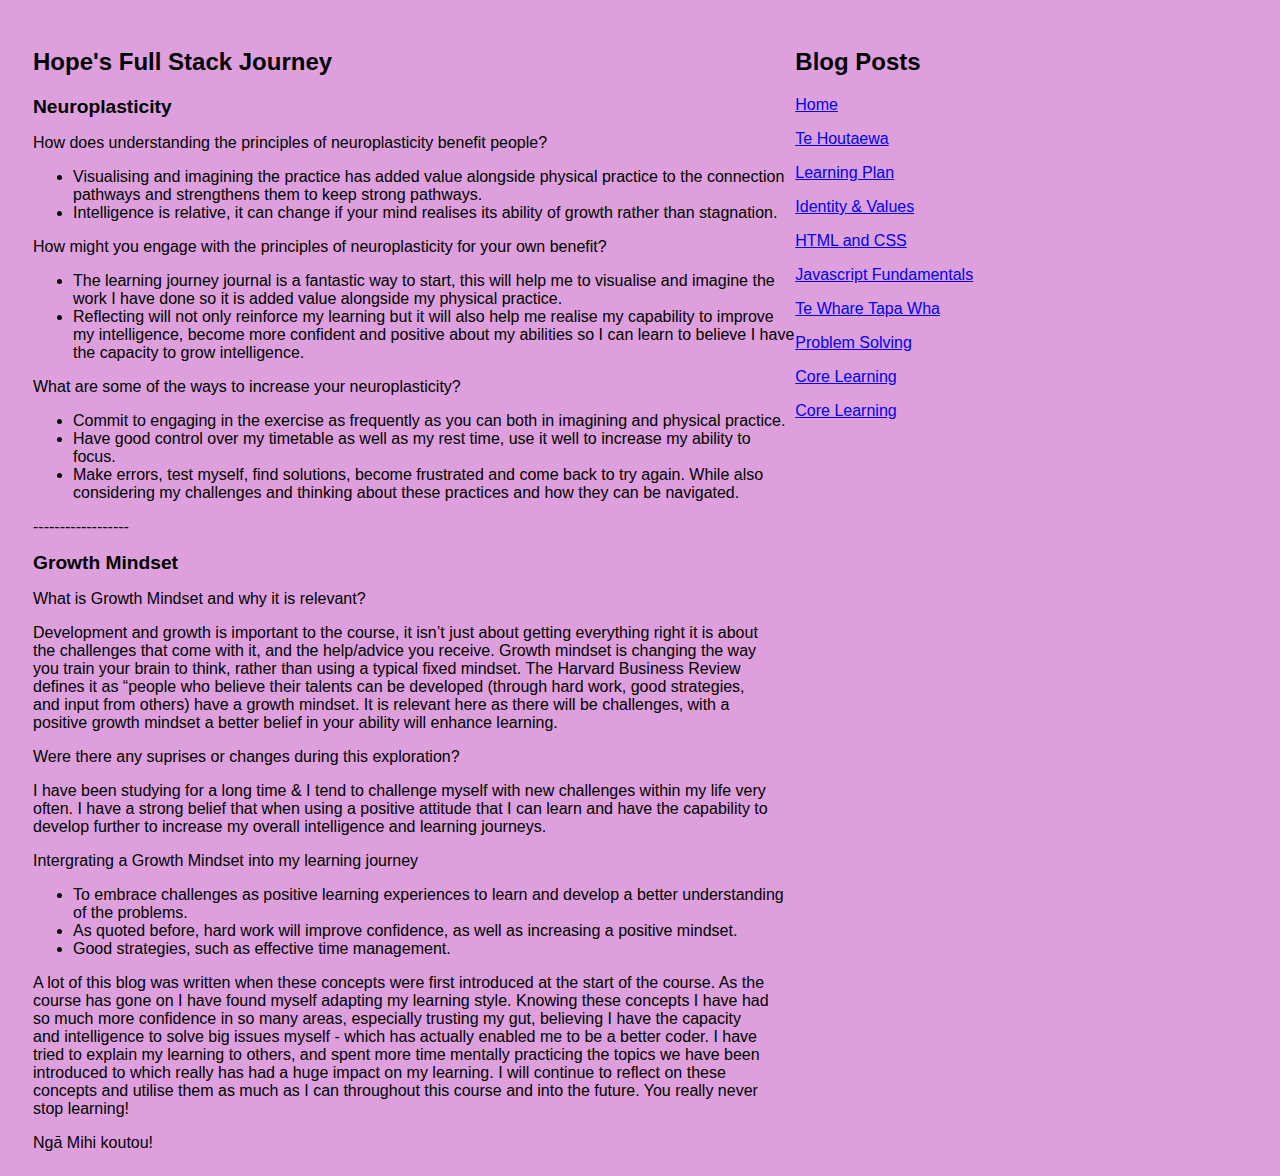
<file: blog/neuroplasticity.html>
<!DOCTYPE html>
<html lang="en">
    <head>
        <meta charset="UTF-8">
        <meta name="viewport" content="width=device-width, initial-scale=1.0">
        <link href="../styles/main.css" rel="stylesheet" type="text/css">
        <title>Neuroplasticity & The Growth Mindset</title>
    </head>
<div class="row">
  <div class="column left">
    <h2>Hope's Full Stack Journey</h2>
    </head>
    <body id="welcome-text">
    <h1>Neuroplasticity</h1> 
    <p>How does understanding the principles of neuroplasticity benefit people?</p>
    <ul>
      <li>Visualising and imagining the practice has added value alongside physical practice to the connection pathways and strengthens them to keep strong pathways.</li>
      <li>Intelligence is relative, it can change if your mind realises its ability of growth rather than stagnation.</li>
        </ul>
    <p>How might you engage with the principles of neuroplasticity for your own benefit?</p>
    <ul>
      <li>The learning journey journal is a fantastic way to start, this will help me to visualise and imagine the work I have done so it is added value alongside my physical practice.</li>
      <li>Reflecting will not only reinforce my learning but it will also help me realise my capability to improve my intelligence, become more confident and positive about my abilities so I can learn to believe I have the capacity to grow intelligence.
      </li>
    </ul>
    <p>What are some of the ways to increase your neuroplasticity?</p>
    <ul>
      <li>Commit to engaging in the exercise as frequently as you can both in imagining and physical practice.</li>
      <li>Have good control over my timetable as well as my rest time, use it well to increase my ability to focus.</li>  
      <li>Make errors, test myself, find solutions, become frustrated and come back to try again. While also considering my challenges and thinking about these practices and how they can be navigated.</li>
    </ul>
    <p> ------------------ </p>
     <h1>Growth Mindset</h1> 
    <p>What is Growth Mindset and why it is relevant?    </p>
    <p>Development and growth is important to the course, it isn’t just about getting everything right it is about the challenges that come with it, and the help/advice you receive. Growth mindset is changing the way you train your brain to think, rather than using a typical fixed mindset. The Harvard Business Review defines it as “people who believe their talents can be developed (through hard work, good strategies, and input from others) have a growth mindset.
      It is relevant here as there will be challenges, with a positive growth mindset a better belief in your ability will enhance learning.    </p>
<p>Were there any suprises or changes during this exploration?</p>
    <p>I have been studying for a long time & I tend to challenge myself with new challenges within my life very often. I have a strong belief that when using a positive attitude that I can learn and have the capability to develop further to increase my overall intelligence and learning journeys. </p>
    <p>Intergrating a Growth Mindset into my learning journey</p>
    <ul>
      <li>To embrace challenges as positive learning experiences to learn and develop a better understanding of the problems.</li>
      <li>As quoted before, hard work will improve confidence, as well as increasing a positive mindset.</li>  
      <li>Good strategies, such as effective time management.</li>
    </ul>
  </p>
  <p>A lot of this blog was written when these concepts were first introduced at the start of the course. As the course has gone on I have found myself
    adapting my learning style. Knowing these concepts I have had so much more confidence in so many areas, especially trusting my gut, believing I have the capacity and intelligence to
    solve big issues myself - which has actually enabled me to be a better coder. I have tried to explain my learning to others, and spent more time mentally practicing
    the topics we have been introduced to which really has had a huge impact on my learning. I will continue to reflect on these concepts and utilise them as much as I can throughout this course and into the future.
    You really never stop learning!
  </p>


<p>Ngā Mihi koutou!</p>

  </div>

  <div class="column right">
<h2>Blog Posts</h2>
  <p>
      <a href="../index.html"> Home </a>
  </p>
  <p>
      <a href="te-houtaewa-template.html"> Te Houtaewa </a>
    </p>
    <p>
      <a href="learning-plan.html">Learning Plan</a>
    </p>
   <p>
    <a href="identity-values.html">Identity & Values</a>
   </p>
   <p>
    <a href="html--css.html">HTML and CSS</a>
   </p>
   <p>
    <a href="js-fundamentals.html">Javascript Fundamentals</a>
   </p>
   <p>
    <a href="te-whare-tapa-wha.html">Te Whare Tapa Wha</a>
   </p>

   <p>
    <a href="problem-solving.html">Problem Solving</a>
   </p>
   <p>
    <a href="core-learning.html">Core Learning</a>
   </p>
   <p>
    <a href="git-commands.html">Core Learning</a>
   </p>
</div>
</body>
</html>

<footer></footer>
</html>
</file>
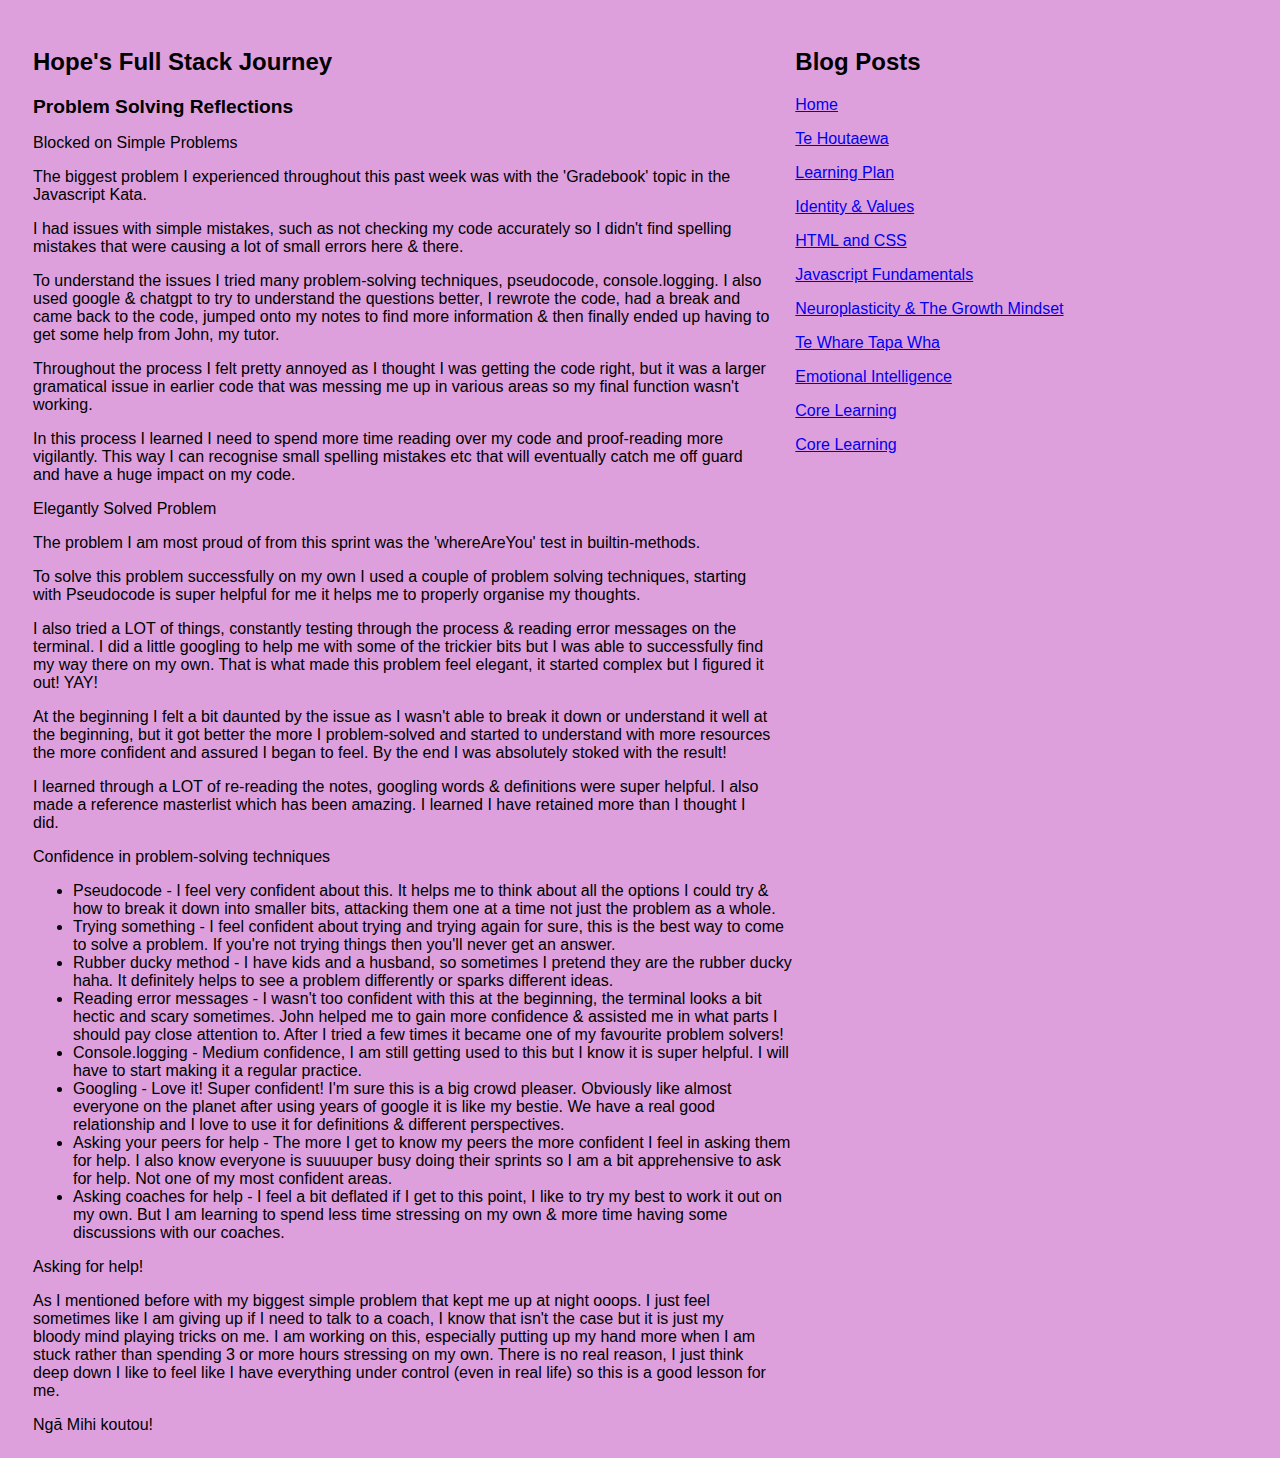
<file: blog/problem-solving.html>
<!DOCTYPE html>
<html lang="en">
    <head>
        <meta charset="UTF-8">
        <meta name="viewport" content="width=device-width, initial-scale=1.0">
        <link href="../styles/main.css" rel="stylesheet" type="text/css">
        <title>Problem Solving</title>
    </head>
<div class="row">
  <div class="column left">
    <h2>Hope's Full Stack Journey</h2>
    </head>
    <body id="welcome-text">
    <h1>Problem Solving Reflections</h1> 
    <p>Blocked on Simple Problems</p>
    <p>The biggest problem I experienced throughout this past week was with the 'Gradebook' topic in the Javascript Kata.</p>
    <p>I had issues with simple mistakes, such as not checking my code accurately so I didn't find spelling mistakes that were causing a lot of small errors here & there. </p>
    <p>To understand the issues I tried many problem-solving techniques, pseudocode, console.logging. I also used google & chatgpt to try to understand the questions better, I rewrote the code, had a break and came back to the code, jumped onto my notes to find more information & then finally ended up having to get some help from John, my tutor.</p>
    <p>Throughout the process I felt pretty annoyed as I thought I was getting the code right, but it was a larger gramatical issue in earlier code that was messing me up in various areas so my final function wasn't working.</p>
    <p>In this process I learned I need to spend more time reading over my code and proof-reading more vigilantly. This way I can recognise small spelling mistakes etc that will eventually catch me off guard and have a huge impact on my code.</p>
<p>Elegantly Solved Problem</p>
    <p>The problem I am most proud of from this sprint was the 'whereAreYou' test in builtin-methods.</p>
    <p>To solve this problem successfully on my own I used a couple of problem solving techniques, starting with Pseudocode is super helpful for me it helps me to properly organise my thoughts.</p>
    <p>I also tried a LOT of things, constantly testing through the process & reading error messages on the terminal. I did a little googling to help me with some of the trickier bits but I was able to successfully find my way there on my own. That is what made this problem feel elegant, it started complex but I figured it out! YAY!</p>
    <p>At the beginning I felt a bit daunted by the issue as I wasn't able to break it down or understand it well at the beginning, but it got better the more I problem-solved and started to understand with more resources the more confident and assured I began to feel. By the end I was absolutely stoked with the result!</p>
    <p>I learned through a LOT of re-reading the notes, googling words & definitions were super helpful. I also made a reference masterlist which has been amazing. I learned I have retained more than I thought I did.</p>
<p>Confidence in problem-solving techniques</p>    
<ul>
  <li>Pseudocode - I feel very confident about this. It helps me to think about all the options I could try & how to break it down into smaller bits, attacking them one at a time not just the problem as a whole.</li>
  <li>Trying something - I feel confident about trying and trying again for sure, this is the best way to come to solve a problem. If you're not trying things then you'll never get an answer.</li>
  <li>Rubber ducky method - I have kids and a husband, so sometimes I pretend they are the rubber ducky haha. It definitely helps to see a problem differently or sparks different ideas.</li>
  <li>Reading error messages - I wasn't too confident with this at the beginning, the terminal looks a bit hectic and scary sometimes. John helped me to gain more confidence & assisted me in what parts I should pay close attention to. After I tried a few times it became one of my favourite problem solvers!</li>
  <li>Console.logging - Medium confidence, I am still getting used to this but I know it is super helpful. I will have to start making it a regular practice.</li>
  <li>Googling - Love it! Super confident! I'm sure this is a big crowd pleaser. Obviously like almost everyone on the planet after using years of google it is like my bestie. We have a real good relationship and I love to use it for definitions & different perspectives.</li>
  <li>Asking your peers for help - The more I get to know my peers the more confident I feel in asking them for help. I also know everyone is suuuuper busy doing their sprints so I am a bit apprehensive to ask for help. Not one of my most confident areas.</li>
  <li>Asking coaches for help - I feel a bit deflated if I get to this point, I like to try my best to work it out on my own. But I am learning to spend less time stressing on my own & more time having some discussions with our coaches.</li>
</ul>
<p>Asking for help!</p>
  <p>As I mentioned before with my biggest simple problem that kept me up at night ooops. I just feel sometimes like I am giving up if I need to talk to a coach, I know that isn't the case but it is just my bloody mind playing tricks on me.
    I am working on this, especially putting up my hand more when I am stuck rather than spending 3 or more hours stressing on my own. There is no real reason, I just think deep down I like to feel like I have everything under control (even in real life) so this is a good lesson for me.</p>
    
    <p>Ngā Mihi koutou!</p>

  </div>

  <div class="column right">
<h2>Blog Posts</h2>
  <p>
      <a href="../index.html"> Home </a>
  </p>
  <p>
      <a href="te-houtaewa-template.html"> Te Houtaewa </a>
    </p>
    <p>
      <a href="learning-plan.html">Learning Plan</a>
    </p>
   <p>
    <a href="identity-values.html">Identity & Values</a>
   </p>
   <p>
    <a href="html--css.html">HTML and CSS</a>
   </p>
   <p>
    <a href="js-fundamentals.html">Javascript Fundamentals</a>
   </p>
   <p>
    <a href="neuroplasticity.html">Neuroplasticity & The Growth Mindset</a>
   </p>
   <p>
    <a href="te-whare-tapa-wha.html">Te Whare Tapa Wha</a>
   </p>
   <p>
    <a href="emotional-intelligence.html">Emotional Intelligence</a>
   </p>
   <p>
    <a href="core-learning.html">Core Learning</a>
   </p>
   <p>
    <a href="git-commands.html">Core Learning</a>
   </p>
  
</div>
</body>
</html>

<footer></footer>
</html>
</file>
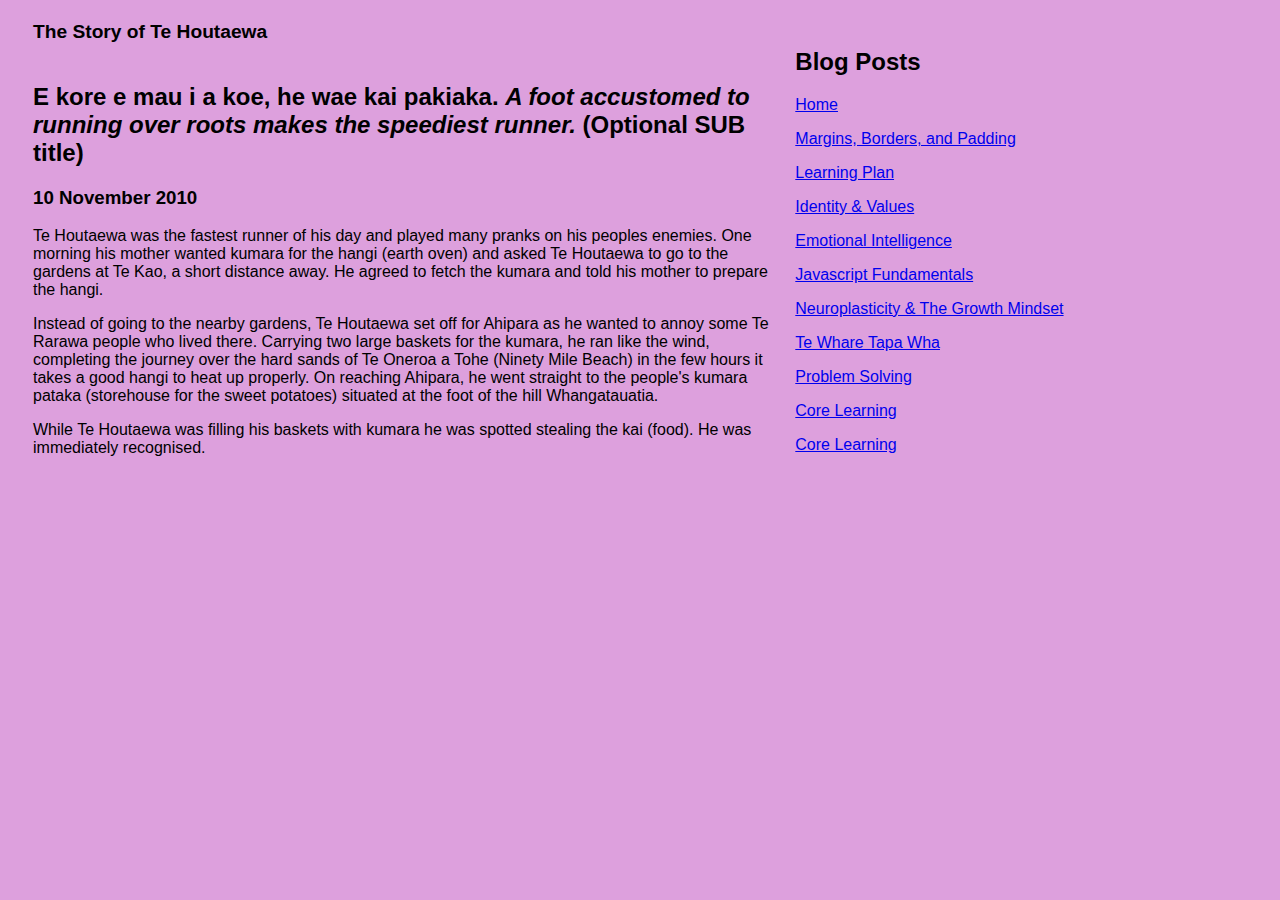
<file: blog/te-houtaewa-template.html>
<!DOCTYPE html>
<!DOCTYPE html>
<html lang="en">
    <head>
        <meta charset="UTF-8">
        <meta name="viewport" content="width=device-width, initial-scale=1.0">
        <link href="../styles/main.css" rel="stylesheet" type="text/css">
          <title>Stories and Legends</title>
    </head>
    <div class="row">
      <div class="column left">
    <body id="welcome-text">
    <h1>The Story of Te Houtaewa</h1>
    <h2>E kore e mau i a koe, he wae kai pakiaka. 
      <em>A foot accustomed to running over roots makes the speediest runner.</em> (Optional SUB title) </h2>
    <h3>10 November 2010</h3>
    <p>
      Te Houtaewa was the fastest runner of his day and played many pranks on his peoples enemies. One morning his mother wanted kumara for the hangi (earth oven) and asked Te Houtaewa to go to the gardens at Te Kao, a short distance away. He agreed to fetch the kumara and told his mother to prepare the hangi.
    </p>
    <p>
      Instead of going to the nearby gardens, Te Houtaewa set off for Ahipara as he wanted to annoy some Te Rarawa people who lived there. Carrying two large baskets for the kumara, he ran like the wind, completing the journey over the hard sands of Te Oneroa a Tohe (Ninety Mile Beach) in the few hours it takes a good hangi to heat up properly. On reaching Ahipara, he went straight to the people's kumara pataka (storehouse for the sweet potatoes) situated at the foot of the hill Whangatauatia.
    </p>
    <p>
      While Te Houtaewa was filling his baskets with kumara he was spotted stealing the kai (food). He was immediately recognised.
    </p>
    </div>
    <div class="column right">
      <h2>Blog Posts</h2>
        <p>
            <a href="../index.html"> Home </a>
        </p>
        <p>
            <a href="html--css.html">Margins, Borders, and Padding </a>
          </p>
          <p>
            <a href="learning-plan.html">Learning Plan</a>
          </p>
         <p>
          <a href="identity-values.html">Identity & Values</a>
         </p>
         <p>
          <a href="emotional-intelligence.html">Emotional Intelligence</a>
         </p>
         <p>
          <a href="js-fundamentals.html">Javascript Fundamentals</a>
         </p>

         <p>
          <a href="neuroplasticity.html">Neuroplasticity & The Growth Mindset</a>
         </p>
         <p>
          <a href="te-whare-tapa-wha.html">Te Whare Tapa Wha</a>
         </p>

         <p>
          <a href="problem-solving.html">Problem Solving</a>
         </p>
         <p>
          <a href="core-learning.html">Core Learning</a>
         </p>
         <p>
          <a href="git-commands.html">Core Learning</a>
         </p>
      </div>
       </body>
</html>
</file>
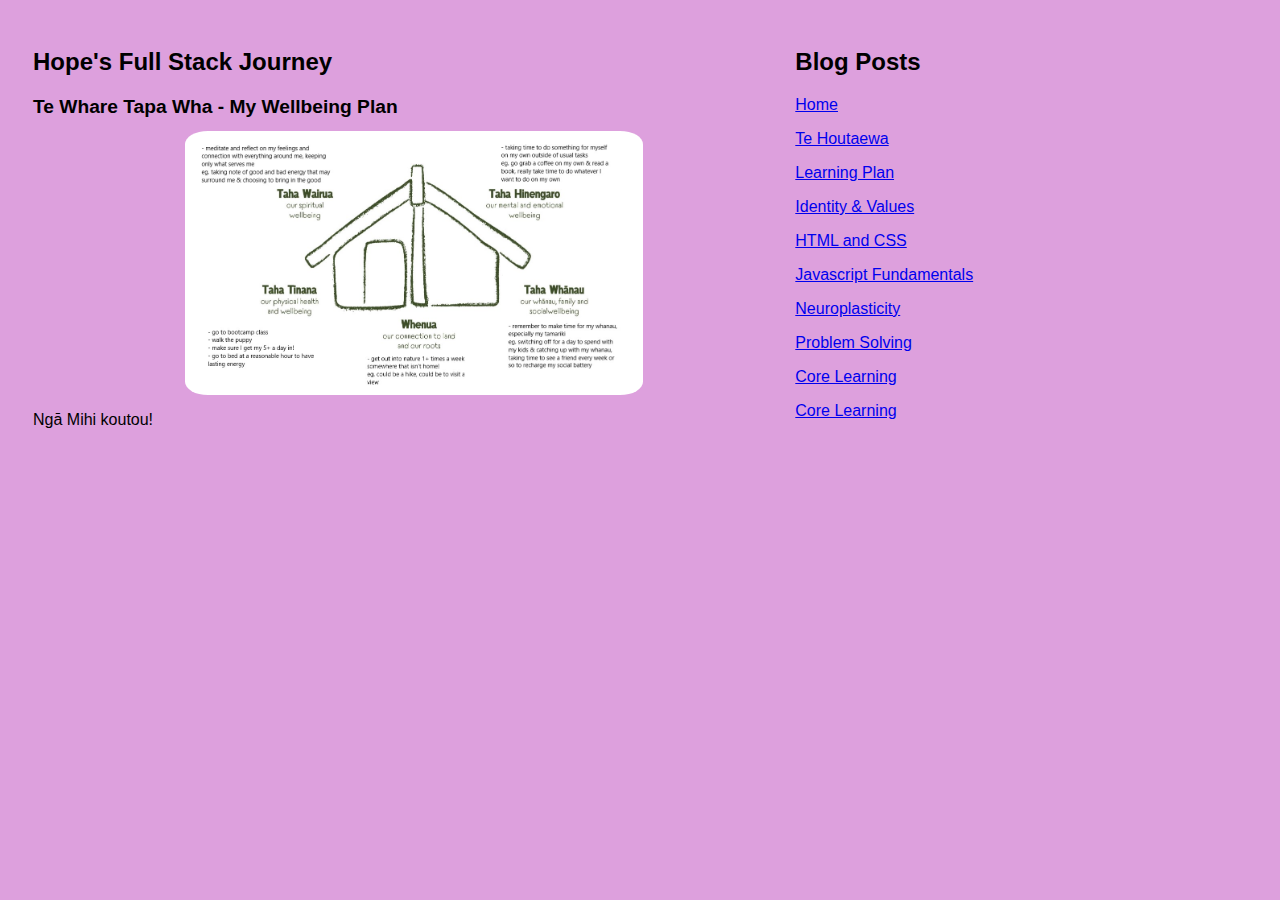
<file: blog/te-whare-tapa-wha.html>
<!DOCTYPE html>
<html lang="en">
    <head>
        <meta charset="UTF-8">
        <meta name="viewport" content="width=device-width, initial-scale=1.0">
        <link href="../styles/main.css" rel="stylesheet" type="text/css">
        <title>Te Whare Tapa Wha</title>
    </head>
<div class="row">
  <div class="column left">
    <h2>Hope's Full Stack Journey</h2>
    </head>
    <body id="welcome-text">
    <h1>Te Whare Tapa Wha - My Wellbeing Plan</h1> 
       <img class="center" src="../images/TEWHARETAPAWHA.jpg" alt="tewharetapawha">

<p>Ngā Mihi koutou!</p>

  </div>

  <div class="column right">
<h2>Blog Posts</h2>
  <p>
      <a href="../index.html"> Home </a>
  </p>
  <p>
      <a href="te-houtaewa-template.html"> Te Houtaewa </a>
    </p>
    <p>
      <a href="learning-plan.html">Learning Plan</a>
    </p>
   <p>
    <a href="identity-values.html">Identity & Values</a>
   </p>
   <p>
    <a href="html--css.html">HTML and CSS</a>
   </p>
   <p>
    <a href="js-fundamentals.html">Javascript Fundamentals</a>
   </p>
   <p>
    <a href="neuroplasticity.html">Neuroplasticity</a>
   </p>

   <p>
    <a href="problem-solving.html">Problem Solving</a>
   </p>
   <p>
    <a href="core-learning.html">Core Learning</a>
   </p>
   <p>
    <a href="git-commands.html">Core Learning</a>
   </p>
</div>
</body>
</html>

<footer></footer>
</html>
</file>
<file: styles/main.css>
@media (max-width: 600px) {
  .column {
    float: none;
    width: 100%;
  }
}

.column {
  float: left;
  }

  .left {
    width: 70%;
  }
  
  .right {
    width: 30%;
  }

  .row:after {
  content: "";
  display: table;
  clear: both;
  }

p {
  font-size: 100%;
  font-family: 'Calibri', sans-serif;
  padding-right: 25px;
}

h2 {
  font-size: 150%;
  font-family: 'Lucida Sans', sans-serif;
  padding-top: 20px;
}

h1 {
  font-size: 120%;
  font-family: 'Lucida Sans', sans-serif;
}

ul {
  font-size: 100%;
  font-family: 'Lucida Sans', sans-serif;
}

img {
  border-radius: 5%;
  width: 100%;
  }

#welcome-text {
  background-color: plum
}

div {
  font-size: medium;
  font-family: 'Lucida Sans', sans-serif;
}

p {
  font-size: medium;
  font-family: 'Lucida Sans', sans-serif;
}

.center {
  display: block;
  margin-left: auto;
  margin-right: auto;
  width: 60%;
}

.bold-text {
  font-weight: bold;
}

body {
  padding-right: 150px;
  padding-left: 25px;
}

.it-text {
  font-style: italic;
}
</file>
